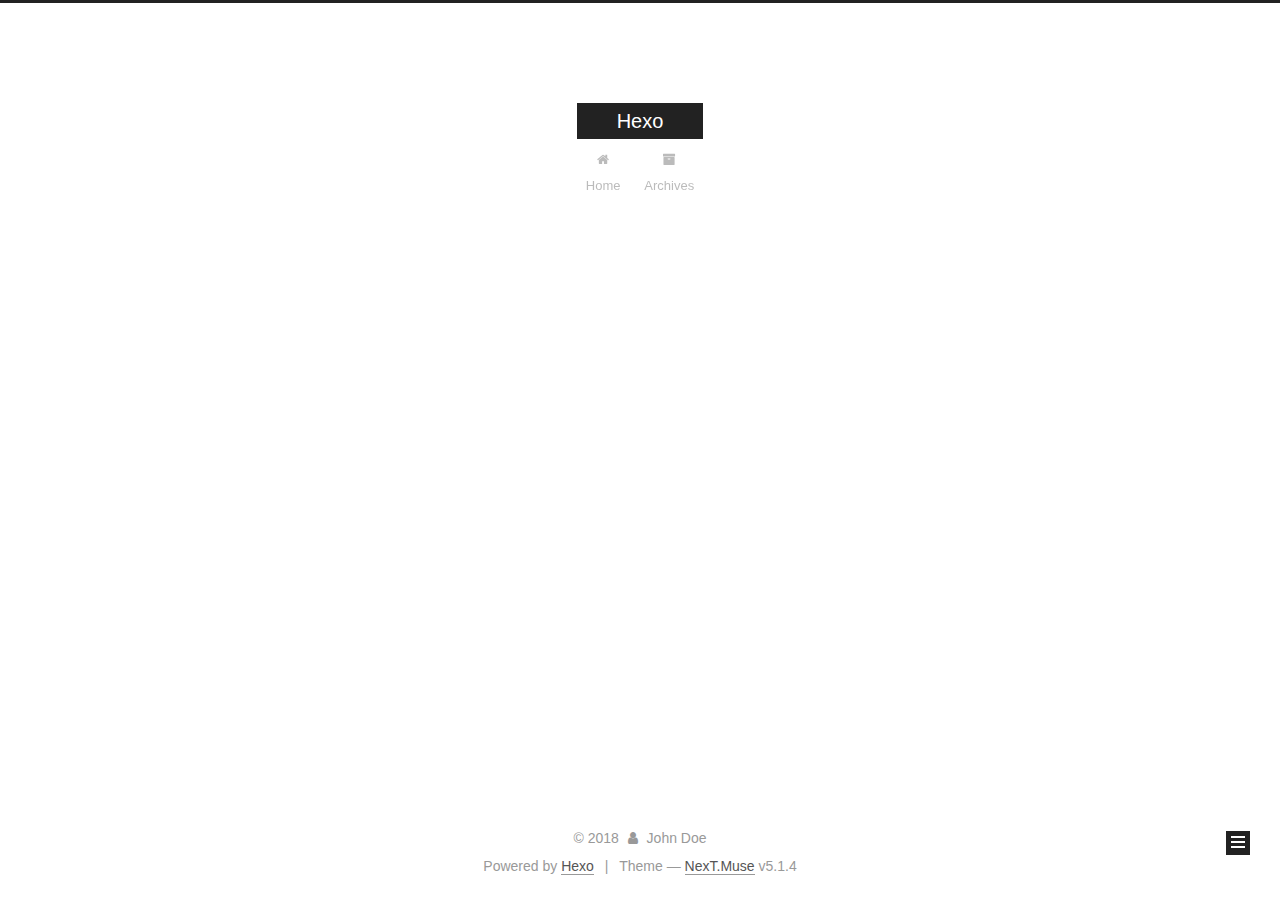
<file: archives/index.html>
<!DOCTYPE html>



  


<html class="theme-next muse use-motion" lang="">
<head>
  <meta charset="UTF-8"/>
<meta http-equiv="X-UA-Compatible" content="IE=edge" />
<meta name="viewport" content="width=device-width, initial-scale=1, maximum-scale=1"/>
<meta name="theme-color" content="#222">









<meta http-equiv="Cache-Control" content="no-transform" />
<meta http-equiv="Cache-Control" content="no-siteapp" />
















  
  
  <link href="/lib/fancybox/source/jquery.fancybox.css?v=2.1.5" rel="stylesheet" type="text/css" />







<link href="/lib/font-awesome/css/font-awesome.min.css?v=4.6.2" rel="stylesheet" type="text/css" />

<link href="/css/main.css?v=5.1.4" rel="stylesheet" type="text/css" />


  <link rel="apple-touch-icon" sizes="180x180" href="/images/apple-touch-icon-next.png?v=5.1.4">


  <link rel="icon" type="image/png" sizes="32x32" href="/images/favicon-32x32-next.png?v=5.1.4">


  <link rel="icon" type="image/png" sizes="16x16" href="/images/favicon-16x16-next.png?v=5.1.4">


  <link rel="mask-icon" href="/images/logo.svg?v=5.1.4" color="#222">





  <meta name="keywords" content="Hexo, NexT" />










<meta property="og:type" content="website">
<meta property="og:title" content="Hexo">
<meta property="og:url" content="http://yoursite.com/archives/index.html">
<meta property="og:site_name" content="Hexo">
<meta property="og:locale" content="default">
<meta name="twitter:card" content="summary">
<meta name="twitter:title" content="Hexo">



<script type="text/javascript" id="hexo.configurations">
  var NexT = window.NexT || {};
  var CONFIG = {
    root: '/',
    scheme: 'Muse',
    version: '5.1.4',
    sidebar: {"position":"left","display":"post","offset":12,"b2t":false,"scrollpercent":false,"onmobile":false},
    fancybox: true,
    tabs: true,
    motion: {"enable":true,"async":false,"transition":{"post_block":"fadeIn","post_header":"slideDownIn","post_body":"slideDownIn","coll_header":"slideLeftIn","sidebar":"slideUpIn"}},
    duoshuo: {
      userId: '0',
      author: 'Author'
    },
    algolia: {
      applicationID: '',
      apiKey: '',
      indexName: '',
      hits: {"per_page":10},
      labels: {"input_placeholder":"Search for Posts","hits_empty":"We didn't find any results for the search: ${query}","hits_stats":"${hits} results found in ${time} ms"}
    }
  };
</script>



  <link rel="canonical" href="http://yoursite.com/archives/"/>





  <title>Archive | Hexo</title>
  








</head>

<body itemscope itemtype="http://schema.org/WebPage" lang="default">

  
  
    
  

  <div class="container sidebar-position-left page-archive">
    <div class="headband"></div>

    <header id="header" class="header" itemscope itemtype="http://schema.org/WPHeader">
      <div class="header-inner"><div class="site-brand-wrapper">
  <div class="site-meta ">
    

    <div class="custom-logo-site-title">
      <a href="/"  class="brand" rel="start">
        <span class="logo-line-before"><i></i></span>
        <span class="site-title">Hexo</span>
        <span class="logo-line-after"><i></i></span>
      </a>
    </div>
      
        <p class="site-subtitle"></p>
      
  </div>

  <div class="site-nav-toggle">
    <button>
      <span class="btn-bar"></span>
      <span class="btn-bar"></span>
      <span class="btn-bar"></span>
    </button>
  </div>
</div>

<nav class="site-nav">
  

  
    <ul id="menu" class="menu">
      
        
        <li class="menu-item menu-item-home">
          <a href="/" rel="section">
            
              <i class="menu-item-icon fa fa-fw fa-home"></i> <br />
            
            Home
          </a>
        </li>
      
        
        <li class="menu-item menu-item-archives">
          <a href="/archives/" rel="section">
            
              <i class="menu-item-icon fa fa-fw fa-archive"></i> <br />
            
            Archives
          </a>
        </li>
      

      
    </ul>
  

  
</nav>



 </div>
    </header>

    <main id="main" class="main">
      <div class="main-inner">
        <div class="content-wrap">
          <div id="content" class="content">
            

  
  
  
  <div class="post-block archive">
    <div id="posts" class="posts-collapse">
      <span class="archive-move-on"></span>

      <span class="archive-page-counter">
        
        
        
          
        
        Um..! 2 posts in total. Keep on posting.
      </span>

      

        
        
        

        
          
          <div class="collection-title">
            <h1 class="archive-year" id="archive-year-2018">2018</h1>
          </div>
        
        

        

  <article class="post post-type-normal" itemscope itemtype="http://schema.org/Article">
    <header class="post-header">

      <h2 class="post-title">
        
            <a class="post-title-link" href="/2018/09/02/maven冲突检测插件/" itemprop="url">
              
                <span itemprop="name">maven冲突检测插件</span>
              
            </a>
        
      </h2>

      <div class="post-meta">
        <time class="post-time" itemprop="dateCreated"
              datetime="2018-09-02T13:10:04+08:00"
              content="2018-09-02" >
          09-02
        </time>
      </div>

    </header>
  </article>



      

        
        
        

        
        

        

  <article class="post post-type-normal" itemscope itemtype="http://schema.org/Article">
    <header class="post-header">

      <h2 class="post-title">
        
            <a class="post-title-link" href="/2018/08/31/hello-world/" itemprop="url">
              
                <span itemprop="name">Hello World</span>
              
            </a>
        
      </h2>

      <div class="post-meta">
        <time class="post-time" itemprop="dateCreated"
              datetime="2018-08-31T17:13:37+08:00"
              content="2018-08-31" >
          08-31
        </time>
      </div>

    </header>
  </article>



      

    </div>
  </div>
  
  
  

  



          </div>
          


          

        </div>
        
          
  
  <div class="sidebar-toggle">
    <div class="sidebar-toggle-line-wrap">
      <span class="sidebar-toggle-line sidebar-toggle-line-first"></span>
      <span class="sidebar-toggle-line sidebar-toggle-line-middle"></span>
      <span class="sidebar-toggle-line sidebar-toggle-line-last"></span>
    </div>
  </div>

  <aside id="sidebar" class="sidebar">
    
    <div class="sidebar-inner">

      

      

      <section class="site-overview-wrap sidebar-panel sidebar-panel-active">
        <div class="site-overview">
          <div class="site-author motion-element" itemprop="author" itemscope itemtype="http://schema.org/Person">
            
              <p class="site-author-name" itemprop="name">John Doe</p>
              <p class="site-description motion-element" itemprop="description"></p>
          </div>

          <nav class="site-state motion-element">

            
              <div class="site-state-item site-state-posts">
              
                <a href="/archives/">
              
                  <span class="site-state-item-count">2</span>
                  <span class="site-state-item-name">posts</span>
                </a>
              </div>
            

            

            

          </nav>

          

          

          
          

          
          

          

        </div>
      </section>

      

      

    </div>
  </aside>


        
      </div>
    </main>

    <footer id="footer" class="footer">
      <div class="footer-inner">
        <div class="copyright">&copy; <span itemprop="copyrightYear">2018</span>
  <span class="with-love">
    <i class="fa fa-user"></i>
  </span>
  <span class="author" itemprop="copyrightHolder">John Doe</span>

  
</div>


  <div class="powered-by">Powered by <a class="theme-link" target="_blank" href="https://hexo.io">Hexo</a></div>



  <span class="post-meta-divider">|</span>



  <div class="theme-info">Theme &mdash; <a class="theme-link" target="_blank" href="https://github.com/iissnan/hexo-theme-next">NexT.Muse</a> v5.1.4</div>




        







        
      </div>
    </footer>

    
      <div class="back-to-top">
        <i class="fa fa-arrow-up"></i>
        
      </div>
    

    

  </div>

  

<script type="text/javascript">
  if (Object.prototype.toString.call(window.Promise) !== '[object Function]') {
    window.Promise = null;
  }
</script>









  












  
  
    <script type="text/javascript" src="/lib/jquery/index.js?v=2.1.3"></script>
  

  
  
    <script type="text/javascript" src="/lib/fastclick/lib/fastclick.min.js?v=1.0.6"></script>
  

  
  
    <script type="text/javascript" src="/lib/jquery_lazyload/jquery.lazyload.js?v=1.9.7"></script>
  

  
  
    <script type="text/javascript" src="/lib/velocity/velocity.min.js?v=1.2.1"></script>
  

  
  
    <script type="text/javascript" src="/lib/velocity/velocity.ui.min.js?v=1.2.1"></script>
  

  
  
    <script type="text/javascript" src="/lib/fancybox/source/jquery.fancybox.pack.js?v=2.1.5"></script>
  


  


  <script type="text/javascript" src="/js/src/utils.js?v=5.1.4"></script>

  <script type="text/javascript" src="/js/src/motion.js?v=5.1.4"></script>



  
  

  

  


  <script type="text/javascript" src="/js/src/bootstrap.js?v=5.1.4"></script>



  


  




	





  





  












  





  

  

  

  
  

  

  

  

</body>
</html>
</file>
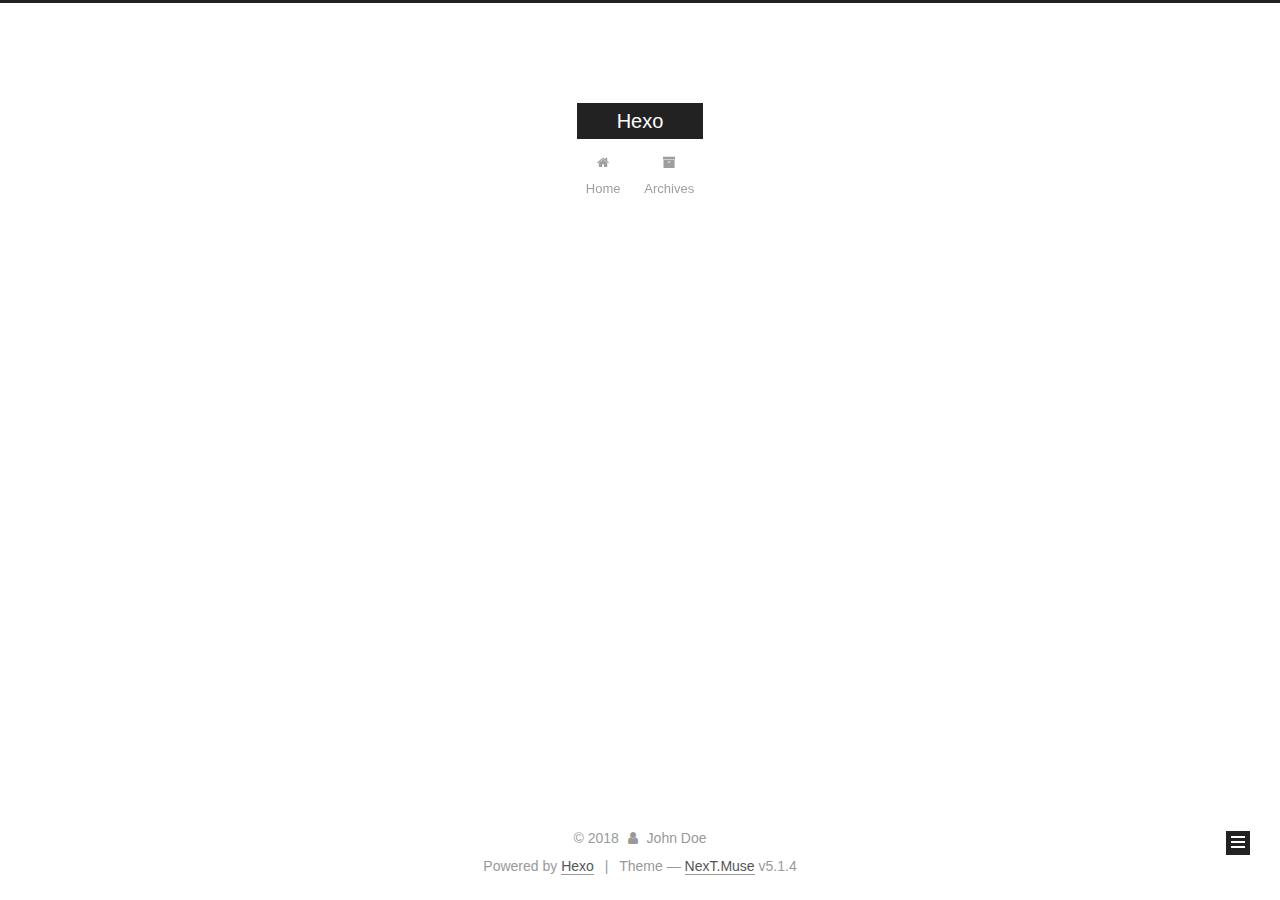
<file: archives/2018/index.html>
<!DOCTYPE html>



  


<html class="theme-next muse use-motion" lang="">
<head>
  <meta charset="UTF-8"/>
<meta http-equiv="X-UA-Compatible" content="IE=edge" />
<meta name="viewport" content="width=device-width, initial-scale=1, maximum-scale=1"/>
<meta name="theme-color" content="#222">









<meta http-equiv="Cache-Control" content="no-transform" />
<meta http-equiv="Cache-Control" content="no-siteapp" />
















  
  
  <link href="/lib/fancybox/source/jquery.fancybox.css?v=2.1.5" rel="stylesheet" type="text/css" />







<link href="/lib/font-awesome/css/font-awesome.min.css?v=4.6.2" rel="stylesheet" type="text/css" />

<link href="/css/main.css?v=5.1.4" rel="stylesheet" type="text/css" />


  <link rel="apple-touch-icon" sizes="180x180" href="/images/apple-touch-icon-next.png?v=5.1.4">


  <link rel="icon" type="image/png" sizes="32x32" href="/images/favicon-32x32-next.png?v=5.1.4">


  <link rel="icon" type="image/png" sizes="16x16" href="/images/favicon-16x16-next.png?v=5.1.4">


  <link rel="mask-icon" href="/images/logo.svg?v=5.1.4" color="#222">





  <meta name="keywords" content="Hexo, NexT" />










<meta property="og:type" content="website">
<meta property="og:title" content="Hexo">
<meta property="og:url" content="http://yoursite.com/archives/2018/index.html">
<meta property="og:site_name" content="Hexo">
<meta property="og:locale" content="default">
<meta name="twitter:card" content="summary">
<meta name="twitter:title" content="Hexo">



<script type="text/javascript" id="hexo.configurations">
  var NexT = window.NexT || {};
  var CONFIG = {
    root: '/',
    scheme: 'Muse',
    version: '5.1.4',
    sidebar: {"position":"left","display":"post","offset":12,"b2t":false,"scrollpercent":false,"onmobile":false},
    fancybox: true,
    tabs: true,
    motion: {"enable":true,"async":false,"transition":{"post_block":"fadeIn","post_header":"slideDownIn","post_body":"slideDownIn","coll_header":"slideLeftIn","sidebar":"slideUpIn"}},
    duoshuo: {
      userId: '0',
      author: 'Author'
    },
    algolia: {
      applicationID: '',
      apiKey: '',
      indexName: '',
      hits: {"per_page":10},
      labels: {"input_placeholder":"Search for Posts","hits_empty":"We didn't find any results for the search: ${query}","hits_stats":"${hits} results found in ${time} ms"}
    }
  };
</script>



  <link rel="canonical" href="http://yoursite.com/archives/2018/"/>





  <title>Archive | Hexo</title>
  








</head>

<body itemscope itemtype="http://schema.org/WebPage" lang="default">

  
  
    
  

  <div class="container sidebar-position-left page-archive">
    <div class="headband"></div>

    <header id="header" class="header" itemscope itemtype="http://schema.org/WPHeader">
      <div class="header-inner"><div class="site-brand-wrapper">
  <div class="site-meta ">
    

    <div class="custom-logo-site-title">
      <a href="/"  class="brand" rel="start">
        <span class="logo-line-before"><i></i></span>
        <span class="site-title">Hexo</span>
        <span class="logo-line-after"><i></i></span>
      </a>
    </div>
      
        <p class="site-subtitle"></p>
      
  </div>

  <div class="site-nav-toggle">
    <button>
      <span class="btn-bar"></span>
      <span class="btn-bar"></span>
      <span class="btn-bar"></span>
    </button>
  </div>
</div>

<nav class="site-nav">
  

  
    <ul id="menu" class="menu">
      
        
        <li class="menu-item menu-item-home">
          <a href="/" rel="section">
            
              <i class="menu-item-icon fa fa-fw fa-home"></i> <br />
            
            Home
          </a>
        </li>
      
        
        <li class="menu-item menu-item-archives">
          <a href="/archives/" rel="section">
            
              <i class="menu-item-icon fa fa-fw fa-archive"></i> <br />
            
            Archives
          </a>
        </li>
      

      
    </ul>
  

  
</nav>



 </div>
    </header>

    <main id="main" class="main">
      <div class="main-inner">
        <div class="content-wrap">
          <div id="content" class="content">
            

  
  
  
  <div class="post-block archive">
    <div id="posts" class="posts-collapse">
      <span class="archive-move-on"></span>

      <span class="archive-page-counter">
        
        
        
          
        
        Um..! 1 post. Keep on posting.
      </span>

      

        
        
        

        
          
          <div class="collection-title">
            <h1 class="archive-year" id="archive-year-2018">2018</h1>
          </div>
        
        

        

  <article class="post post-type-normal" itemscope itemtype="http://schema.org/Article">
    <header class="post-header">

      <h2 class="post-title">
        
            <a class="post-title-link" href="/2018/08/31/hello-world/" itemprop="url">
              
                <span itemprop="name">Hello World</span>
              
            </a>
        
      </h2>

      <div class="post-meta">
        <time class="post-time" itemprop="dateCreated"
              datetime="2018-08-31T17:13:37+08:00"
              content="2018-08-31" >
          08-31
        </time>
      </div>

    </header>
  </article>



      

    </div>
  </div>
  
  
  

  



          </div>
          


          

        </div>
        
          
  
  <div class="sidebar-toggle">
    <div class="sidebar-toggle-line-wrap">
      <span class="sidebar-toggle-line sidebar-toggle-line-first"></span>
      <span class="sidebar-toggle-line sidebar-toggle-line-middle"></span>
      <span class="sidebar-toggle-line sidebar-toggle-line-last"></span>
    </div>
  </div>

  <aside id="sidebar" class="sidebar">
    
    <div class="sidebar-inner">

      

      

      <section class="site-overview-wrap sidebar-panel sidebar-panel-active">
        <div class="site-overview">
          <div class="site-author motion-element" itemprop="author" itemscope itemtype="http://schema.org/Person">
            
              <p class="site-author-name" itemprop="name">John Doe</p>
              <p class="site-description motion-element" itemprop="description"></p>
          </div>

          <nav class="site-state motion-element">

            
              <div class="site-state-item site-state-posts">
              
                <a href="/archives/">
              
                  <span class="site-state-item-count">1</span>
                  <span class="site-state-item-name">posts</span>
                </a>
              </div>
            

            

            

          </nav>

          

          

          
          

          
          

          

        </div>
      </section>

      

      

    </div>
  </aside>


        
      </div>
    </main>

    <footer id="footer" class="footer">
      <div class="footer-inner">
        <div class="copyright">&copy; <span itemprop="copyrightYear">2018</span>
  <span class="with-love">
    <i class="fa fa-user"></i>
  </span>
  <span class="author" itemprop="copyrightHolder">John Doe</span>

  
</div>


  <div class="powered-by">Powered by <a class="theme-link" target="_blank" href="https://hexo.io">Hexo</a></div>



  <span class="post-meta-divider">|</span>



  <div class="theme-info">Theme &mdash; <a class="theme-link" target="_blank" href="https://github.com/iissnan/hexo-theme-next">NexT.Muse</a> v5.1.4</div>




        







        
      </div>
    </footer>

    
      <div class="back-to-top">
        <i class="fa fa-arrow-up"></i>
        
      </div>
    

    

  </div>

  

<script type="text/javascript">
  if (Object.prototype.toString.call(window.Promise) !== '[object Function]') {
    window.Promise = null;
  }
</script>









  












  
  
    <script type="text/javascript" src="/lib/jquery/index.js?v=2.1.3"></script>
  

  
  
    <script type="text/javascript" src="/lib/fastclick/lib/fastclick.min.js?v=1.0.6"></script>
  

  
  
    <script type="text/javascript" src="/lib/jquery_lazyload/jquery.lazyload.js?v=1.9.7"></script>
  

  
  
    <script type="text/javascript" src="/lib/velocity/velocity.min.js?v=1.2.1"></script>
  

  
  
    <script type="text/javascript" src="/lib/velocity/velocity.ui.min.js?v=1.2.1"></script>
  

  
  
    <script type="text/javascript" src="/lib/fancybox/source/jquery.fancybox.pack.js?v=2.1.5"></script>
  


  


  <script type="text/javascript" src="/js/src/utils.js?v=5.1.4"></script>

  <script type="text/javascript" src="/js/src/motion.js?v=5.1.4"></script>



  
  

  

  


  <script type="text/javascript" src="/js/src/bootstrap.js?v=5.1.4"></script>



  


  




	





  





  












  





  

  

  

  
  

  

  

  

</body>
</html>
</file>
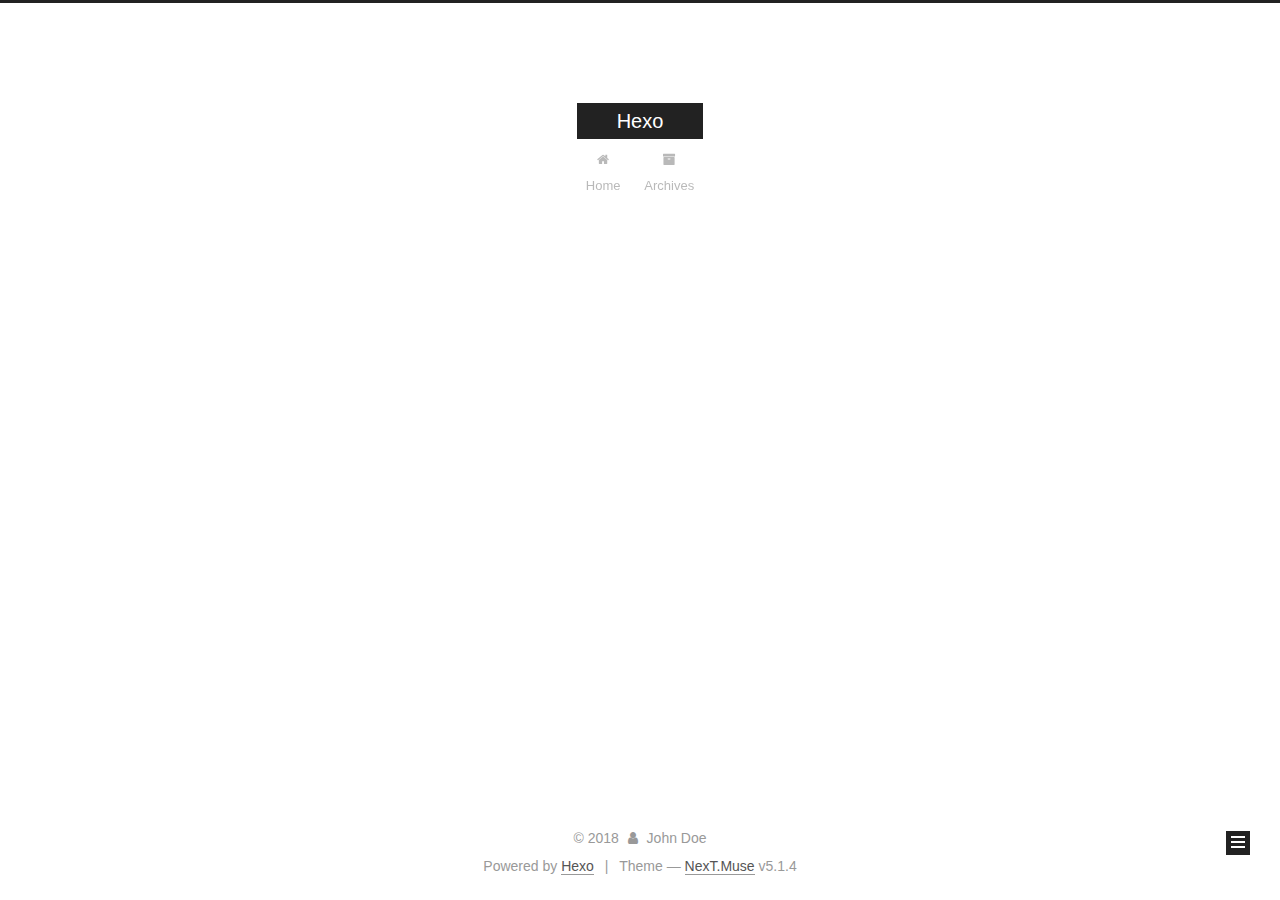
<file: archives/2018/08/index.html>
<!DOCTYPE html>



  


<html class="theme-next muse use-motion" lang="">
<head>
  <meta charset="UTF-8"/>
<meta http-equiv="X-UA-Compatible" content="IE=edge" />
<meta name="viewport" content="width=device-width, initial-scale=1, maximum-scale=1"/>
<meta name="theme-color" content="#222">









<meta http-equiv="Cache-Control" content="no-transform" />
<meta http-equiv="Cache-Control" content="no-siteapp" />
















  
  
  <link href="/lib/fancybox/source/jquery.fancybox.css?v=2.1.5" rel="stylesheet" type="text/css" />







<link href="/lib/font-awesome/css/font-awesome.min.css?v=4.6.2" rel="stylesheet" type="text/css" />

<link href="/css/main.css?v=5.1.4" rel="stylesheet" type="text/css" />


  <link rel="apple-touch-icon" sizes="180x180" href="/images/apple-touch-icon-next.png?v=5.1.4">


  <link rel="icon" type="image/png" sizes="32x32" href="/images/favicon-32x32-next.png?v=5.1.4">


  <link rel="icon" type="image/png" sizes="16x16" href="/images/favicon-16x16-next.png?v=5.1.4">


  <link rel="mask-icon" href="/images/logo.svg?v=5.1.4" color="#222">





  <meta name="keywords" content="Hexo, NexT" />










<meta property="og:type" content="website">
<meta property="og:title" content="Hexo">
<meta property="og:url" content="http://yoursite.com/archives/2018/08/index.html">
<meta property="og:site_name" content="Hexo">
<meta property="og:locale" content="default">
<meta name="twitter:card" content="summary">
<meta name="twitter:title" content="Hexo">



<script type="text/javascript" id="hexo.configurations">
  var NexT = window.NexT || {};
  var CONFIG = {
    root: '/',
    scheme: 'Muse',
    version: '5.1.4',
    sidebar: {"position":"left","display":"post","offset":12,"b2t":false,"scrollpercent":false,"onmobile":false},
    fancybox: true,
    tabs: true,
    motion: {"enable":true,"async":false,"transition":{"post_block":"fadeIn","post_header":"slideDownIn","post_body":"slideDownIn","coll_header":"slideLeftIn","sidebar":"slideUpIn"}},
    duoshuo: {
      userId: '0',
      author: 'Author'
    },
    algolia: {
      applicationID: '',
      apiKey: '',
      indexName: '',
      hits: {"per_page":10},
      labels: {"input_placeholder":"Search for Posts","hits_empty":"We didn't find any results for the search: ${query}","hits_stats":"${hits} results found in ${time} ms"}
    }
  };
</script>



  <link rel="canonical" href="http://yoursite.com/archives/2018/08/"/>





  <title>Archive | Hexo</title>
  








</head>

<body itemscope itemtype="http://schema.org/WebPage" lang="default">

  
  
    
  

  <div class="container sidebar-position-left page-archive">
    <div class="headband"></div>

    <header id="header" class="header" itemscope itemtype="http://schema.org/WPHeader">
      <div class="header-inner"><div class="site-brand-wrapper">
  <div class="site-meta ">
    

    <div class="custom-logo-site-title">
      <a href="/"  class="brand" rel="start">
        <span class="logo-line-before"><i></i></span>
        <span class="site-title">Hexo</span>
        <span class="logo-line-after"><i></i></span>
      </a>
    </div>
      
        <p class="site-subtitle"></p>
      
  </div>

  <div class="site-nav-toggle">
    <button>
      <span class="btn-bar"></span>
      <span class="btn-bar"></span>
      <span class="btn-bar"></span>
    </button>
  </div>
</div>

<nav class="site-nav">
  

  
    <ul id="menu" class="menu">
      
        
        <li class="menu-item menu-item-home">
          <a href="/" rel="section">
            
              <i class="menu-item-icon fa fa-fw fa-home"></i> <br />
            
            Home
          </a>
        </li>
      
        
        <li class="menu-item menu-item-archives">
          <a href="/archives/" rel="section">
            
              <i class="menu-item-icon fa fa-fw fa-archive"></i> <br />
            
            Archives
          </a>
        </li>
      

      
    </ul>
  

  
</nav>



 </div>
    </header>

    <main id="main" class="main">
      <div class="main-inner">
        <div class="content-wrap">
          <div id="content" class="content">
            

  
  
  
  <div class="post-block archive">
    <div id="posts" class="posts-collapse">
      <span class="archive-move-on"></span>

      <span class="archive-page-counter">
        
        
        
          
        
        Um..! 2 posts in total. Keep on posting.
      </span>

      

        
        
        

        
          
          <div class="collection-title">
            <h1 class="archive-year" id="archive-year-2018">2018</h1>
          </div>
        
        

        

  <article class="post post-type-normal" itemscope itemtype="http://schema.org/Article">
    <header class="post-header">

      <h2 class="post-title">
        
            <a class="post-title-link" href="/2018/08/31/hello-world/" itemprop="url">
              
                <span itemprop="name">Hello World</span>
              
            </a>
        
      </h2>

      <div class="post-meta">
        <time class="post-time" itemprop="dateCreated"
              datetime="2018-08-31T17:13:37+08:00"
              content="2018-08-31" >
          08-31
        </time>
      </div>

    </header>
  </article>



      

    </div>
  </div>
  
  
  

  



          </div>
          


          

        </div>
        
          
  
  <div class="sidebar-toggle">
    <div class="sidebar-toggle-line-wrap">
      <span class="sidebar-toggle-line sidebar-toggle-line-first"></span>
      <span class="sidebar-toggle-line sidebar-toggle-line-middle"></span>
      <span class="sidebar-toggle-line sidebar-toggle-line-last"></span>
    </div>
  </div>

  <aside id="sidebar" class="sidebar">
    
    <div class="sidebar-inner">

      

      

      <section class="site-overview-wrap sidebar-panel sidebar-panel-active">
        <div class="site-overview">
          <div class="site-author motion-element" itemprop="author" itemscope itemtype="http://schema.org/Person">
            
              <p class="site-author-name" itemprop="name">John Doe</p>
              <p class="site-description motion-element" itemprop="description"></p>
          </div>

          <nav class="site-state motion-element">

            
              <div class="site-state-item site-state-posts">
              
                <a href="/archives/">
              
                  <span class="site-state-item-count">2</span>
                  <span class="site-state-item-name">posts</span>
                </a>
              </div>
            

            

            

          </nav>

          

          

          
          

          
          

          

        </div>
      </section>

      

      

    </div>
  </aside>


        
      </div>
    </main>

    <footer id="footer" class="footer">
      <div class="footer-inner">
        <div class="copyright">&copy; <span itemprop="copyrightYear">2018</span>
  <span class="with-love">
    <i class="fa fa-user"></i>
  </span>
  <span class="author" itemprop="copyrightHolder">John Doe</span>

  
</div>


  <div class="powered-by">Powered by <a class="theme-link" target="_blank" href="https://hexo.io">Hexo</a></div>



  <span class="post-meta-divider">|</span>



  <div class="theme-info">Theme &mdash; <a class="theme-link" target="_blank" href="https://github.com/iissnan/hexo-theme-next">NexT.Muse</a> v5.1.4</div>




        







        
      </div>
    </footer>

    
      <div class="back-to-top">
        <i class="fa fa-arrow-up"></i>
        
      </div>
    

    

  </div>

  

<script type="text/javascript">
  if (Object.prototype.toString.call(window.Promise) !== '[object Function]') {
    window.Promise = null;
  }
</script>









  












  
  
    <script type="text/javascript" src="/lib/jquery/index.js?v=2.1.3"></script>
  

  
  
    <script type="text/javascript" src="/lib/fastclick/lib/fastclick.min.js?v=1.0.6"></script>
  

  
  
    <script type="text/javascript" src="/lib/jquery_lazyload/jquery.lazyload.js?v=1.9.7"></script>
  

  
  
    <script type="text/javascript" src="/lib/velocity/velocity.min.js?v=1.2.1"></script>
  

  
  
    <script type="text/javascript" src="/lib/velocity/velocity.ui.min.js?v=1.2.1"></script>
  

  
  
    <script type="text/javascript" src="/lib/fancybox/source/jquery.fancybox.pack.js?v=2.1.5"></script>
  


  


  <script type="text/javascript" src="/js/src/utils.js?v=5.1.4"></script>

  <script type="text/javascript" src="/js/src/motion.js?v=5.1.4"></script>



  
  

  

  


  <script type="text/javascript" src="/js/src/bootstrap.js?v=5.1.4"></script>



  


  




	





  





  












  





  

  

  

  
  

  

  

  

</body>
</html>
</file>
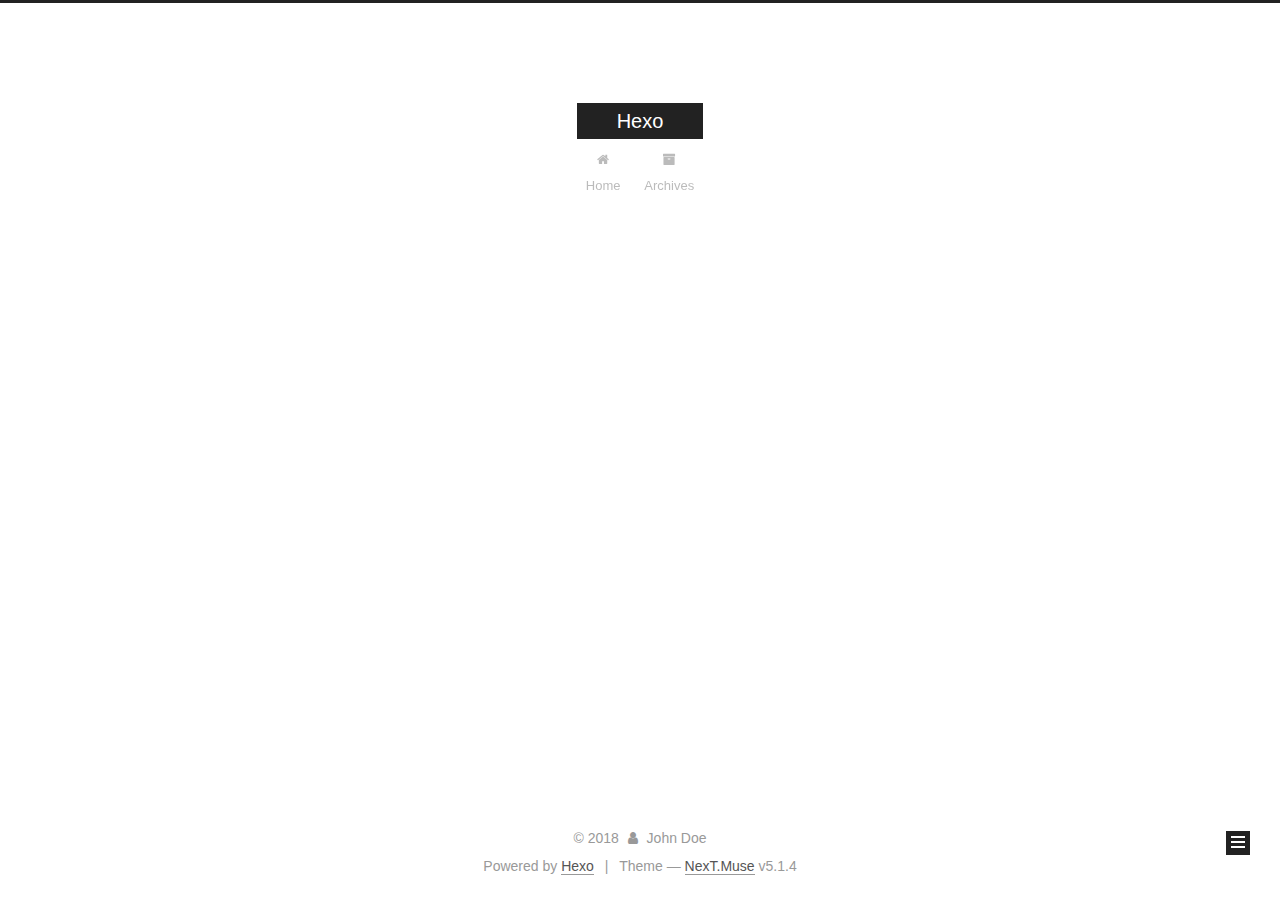
<file: archives/2018/09/index.html>
<!DOCTYPE html>



  


<html class="theme-next muse use-motion" lang="">
<head>
  <meta charset="UTF-8"/>
<meta http-equiv="X-UA-Compatible" content="IE=edge" />
<meta name="viewport" content="width=device-width, initial-scale=1, maximum-scale=1"/>
<meta name="theme-color" content="#222">









<meta http-equiv="Cache-Control" content="no-transform" />
<meta http-equiv="Cache-Control" content="no-siteapp" />
















  
  
  <link href="/lib/fancybox/source/jquery.fancybox.css?v=2.1.5" rel="stylesheet" type="text/css" />







<link href="/lib/font-awesome/css/font-awesome.min.css?v=4.6.2" rel="stylesheet" type="text/css" />

<link href="/css/main.css?v=5.1.4" rel="stylesheet" type="text/css" />


  <link rel="apple-touch-icon" sizes="180x180" href="/images/apple-touch-icon-next.png?v=5.1.4">


  <link rel="icon" type="image/png" sizes="32x32" href="/images/favicon-32x32-next.png?v=5.1.4">


  <link rel="icon" type="image/png" sizes="16x16" href="/images/favicon-16x16-next.png?v=5.1.4">


  <link rel="mask-icon" href="/images/logo.svg?v=5.1.4" color="#222">





  <meta name="keywords" content="Hexo, NexT" />










<meta property="og:type" content="website">
<meta property="og:title" content="Hexo">
<meta property="og:url" content="http://yoursite.com/archives/2018/09/index.html">
<meta property="og:site_name" content="Hexo">
<meta property="og:locale" content="default">
<meta name="twitter:card" content="summary">
<meta name="twitter:title" content="Hexo">



<script type="text/javascript" id="hexo.configurations">
  var NexT = window.NexT || {};
  var CONFIG = {
    root: '/',
    scheme: 'Muse',
    version: '5.1.4',
    sidebar: {"position":"left","display":"post","offset":12,"b2t":false,"scrollpercent":false,"onmobile":false},
    fancybox: true,
    tabs: true,
    motion: {"enable":true,"async":false,"transition":{"post_block":"fadeIn","post_header":"slideDownIn","post_body":"slideDownIn","coll_header":"slideLeftIn","sidebar":"slideUpIn"}},
    duoshuo: {
      userId: '0',
      author: 'Author'
    },
    algolia: {
      applicationID: '',
      apiKey: '',
      indexName: '',
      hits: {"per_page":10},
      labels: {"input_placeholder":"Search for Posts","hits_empty":"We didn't find any results for the search: ${query}","hits_stats":"${hits} results found in ${time} ms"}
    }
  };
</script>



  <link rel="canonical" href="http://yoursite.com/archives/2018/09/"/>





  <title>Archive | Hexo</title>
  








</head>

<body itemscope itemtype="http://schema.org/WebPage" lang="default">

  
  
    
  

  <div class="container sidebar-position-left page-archive">
    <div class="headband"></div>

    <header id="header" class="header" itemscope itemtype="http://schema.org/WPHeader">
      <div class="header-inner"><div class="site-brand-wrapper">
  <div class="site-meta ">
    

    <div class="custom-logo-site-title">
      <a href="/"  class="brand" rel="start">
        <span class="logo-line-before"><i></i></span>
        <span class="site-title">Hexo</span>
        <span class="logo-line-after"><i></i></span>
      </a>
    </div>
      
        <p class="site-subtitle"></p>
      
  </div>

  <div class="site-nav-toggle">
    <button>
      <span class="btn-bar"></span>
      <span class="btn-bar"></span>
      <span class="btn-bar"></span>
    </button>
  </div>
</div>

<nav class="site-nav">
  

  
    <ul id="menu" class="menu">
      
        
        <li class="menu-item menu-item-home">
          <a href="/" rel="section">
            
              <i class="menu-item-icon fa fa-fw fa-home"></i> <br />
            
            Home
          </a>
        </li>
      
        
        <li class="menu-item menu-item-archives">
          <a href="/archives/" rel="section">
            
              <i class="menu-item-icon fa fa-fw fa-archive"></i> <br />
            
            Archives
          </a>
        </li>
      

      
    </ul>
  

  
</nav>



 </div>
    </header>

    <main id="main" class="main">
      <div class="main-inner">
        <div class="content-wrap">
          <div id="content" class="content">
            

  
  
  
  <div class="post-block archive">
    <div id="posts" class="posts-collapse">
      <span class="archive-move-on"></span>

      <span class="archive-page-counter">
        
        
        
          
        
        Um..! 2 posts in total. Keep on posting.
      </span>

      

        
        
        

        
          
          <div class="collection-title">
            <h1 class="archive-year" id="archive-year-2018">2018</h1>
          </div>
        
        

        

  <article class="post post-type-normal" itemscope itemtype="http://schema.org/Article">
    <header class="post-header">

      <h2 class="post-title">
        
            <a class="post-title-link" href="/2018/09/02/maven冲突检测插件/" itemprop="url">
              
                <span itemprop="name">maven冲突检测插件</span>
              
            </a>
        
      </h2>

      <div class="post-meta">
        <time class="post-time" itemprop="dateCreated"
              datetime="2018-09-02T13:10:04+08:00"
              content="2018-09-02" >
          09-02
        </time>
      </div>

    </header>
  </article>



      

    </div>
  </div>
  
  
  

  



          </div>
          


          

        </div>
        
          
  
  <div class="sidebar-toggle">
    <div class="sidebar-toggle-line-wrap">
      <span class="sidebar-toggle-line sidebar-toggle-line-first"></span>
      <span class="sidebar-toggle-line sidebar-toggle-line-middle"></span>
      <span class="sidebar-toggle-line sidebar-toggle-line-last"></span>
    </div>
  </div>

  <aside id="sidebar" class="sidebar">
    
    <div class="sidebar-inner">

      

      

      <section class="site-overview-wrap sidebar-panel sidebar-panel-active">
        <div class="site-overview">
          <div class="site-author motion-element" itemprop="author" itemscope itemtype="http://schema.org/Person">
            
              <p class="site-author-name" itemprop="name">John Doe</p>
              <p class="site-description motion-element" itemprop="description"></p>
          </div>

          <nav class="site-state motion-element">

            
              <div class="site-state-item site-state-posts">
              
                <a href="/archives/">
              
                  <span class="site-state-item-count">2</span>
                  <span class="site-state-item-name">posts</span>
                </a>
              </div>
            

            

            

          </nav>

          

          

          
          

          
          

          

        </div>
      </section>

      

      

    </div>
  </aside>


        
      </div>
    </main>

    <footer id="footer" class="footer">
      <div class="footer-inner">
        <div class="copyright">&copy; <span itemprop="copyrightYear">2018</span>
  <span class="with-love">
    <i class="fa fa-user"></i>
  </span>
  <span class="author" itemprop="copyrightHolder">John Doe</span>

  
</div>


  <div class="powered-by">Powered by <a class="theme-link" target="_blank" href="https://hexo.io">Hexo</a></div>



  <span class="post-meta-divider">|</span>



  <div class="theme-info">Theme &mdash; <a class="theme-link" target="_blank" href="https://github.com/iissnan/hexo-theme-next">NexT.Muse</a> v5.1.4</div>




        







        
      </div>
    </footer>

    
      <div class="back-to-top">
        <i class="fa fa-arrow-up"></i>
        
      </div>
    

    

  </div>

  

<script type="text/javascript">
  if (Object.prototype.toString.call(window.Promise) !== '[object Function]') {
    window.Promise = null;
  }
</script>









  












  
  
    <script type="text/javascript" src="/lib/jquery/index.js?v=2.1.3"></script>
  

  
  
    <script type="text/javascript" src="/lib/fastclick/lib/fastclick.min.js?v=1.0.6"></script>
  

  
  
    <script type="text/javascript" src="/lib/jquery_lazyload/jquery.lazyload.js?v=1.9.7"></script>
  

  
  
    <script type="text/javascript" src="/lib/velocity/velocity.min.js?v=1.2.1"></script>
  

  
  
    <script type="text/javascript" src="/lib/velocity/velocity.ui.min.js?v=1.2.1"></script>
  

  
  
    <script type="text/javascript" src="/lib/fancybox/source/jquery.fancybox.pack.js?v=2.1.5"></script>
  


  


  <script type="text/javascript" src="/js/src/utils.js?v=5.1.4"></script>

  <script type="text/javascript" src="/js/src/motion.js?v=5.1.4"></script>



  
  

  

  


  <script type="text/javascript" src="/js/src/bootstrap.js?v=5.1.4"></script>



  


  




	





  





  












  





  

  

  

  
  

  

  

  

</body>
</html>
</file>
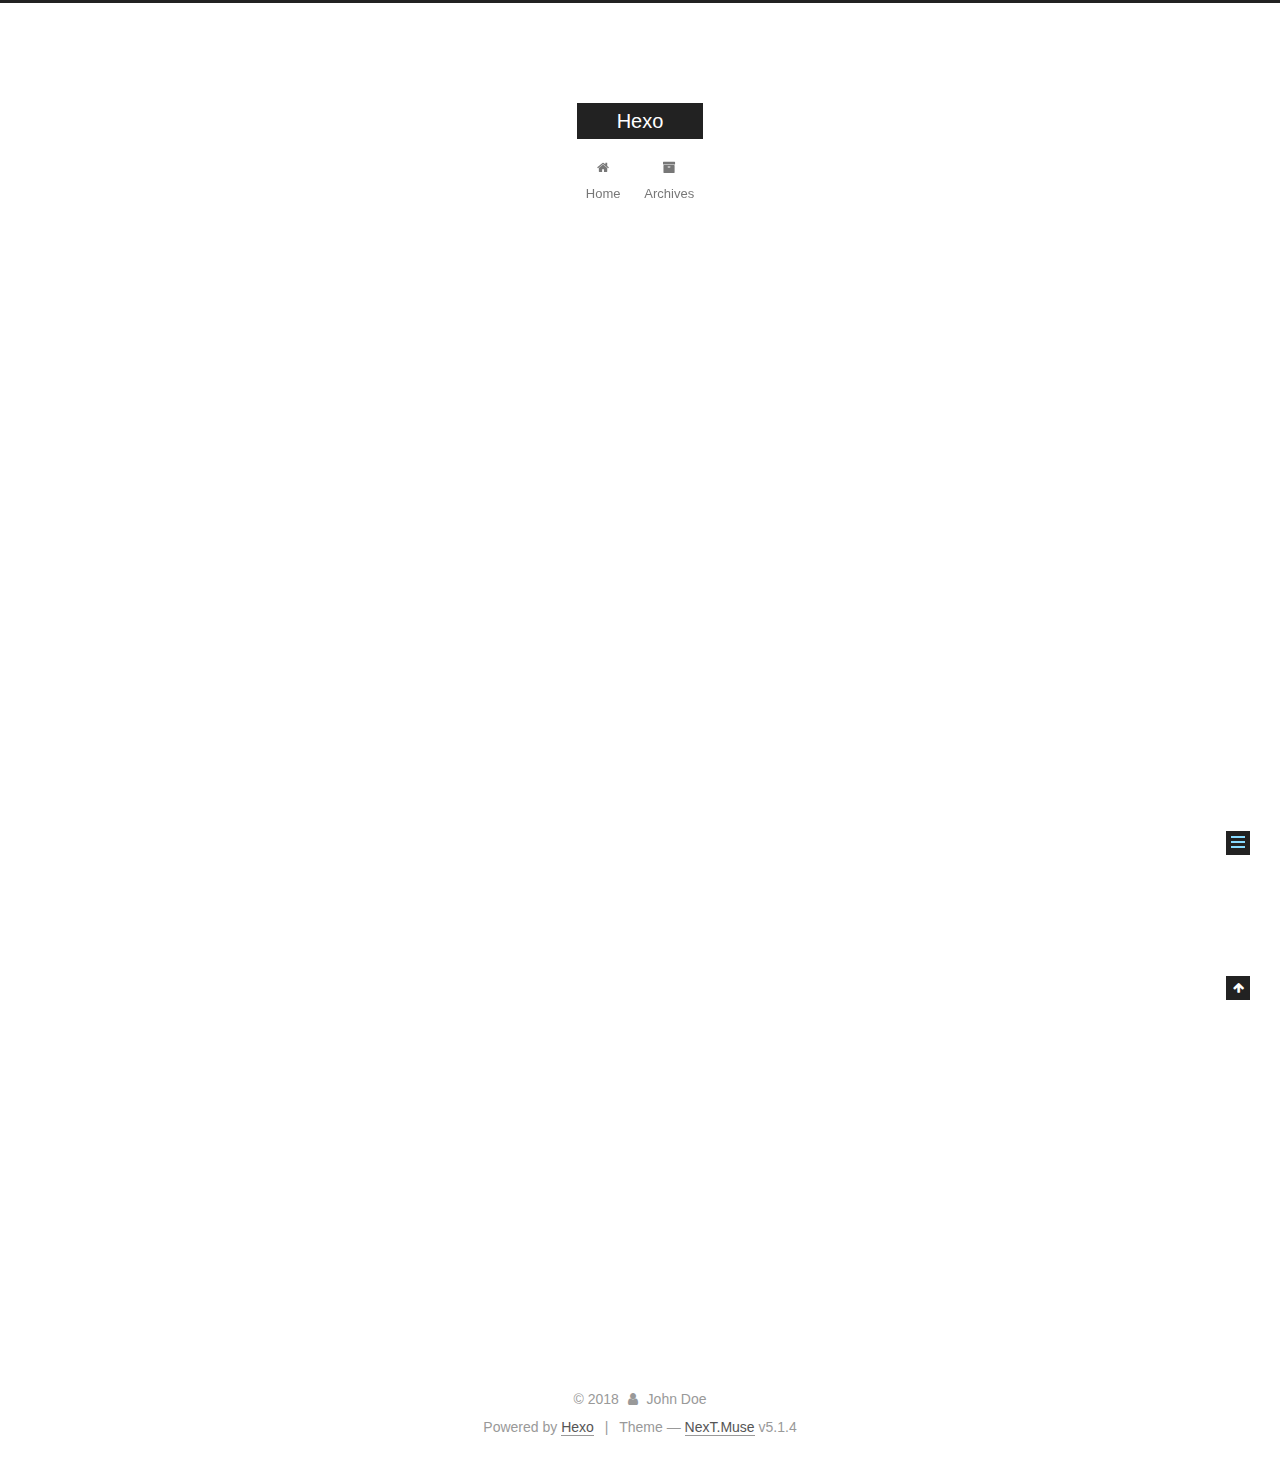
<file: 2018/08/31/hello-world/index.html>
<!DOCTYPE html>



  


<html class="theme-next muse use-motion" lang="">
<head>
  <meta charset="UTF-8"/>
<meta http-equiv="X-UA-Compatible" content="IE=edge" />
<meta name="viewport" content="width=device-width, initial-scale=1, maximum-scale=1"/>
<meta name="theme-color" content="#222">









<meta http-equiv="Cache-Control" content="no-transform" />
<meta http-equiv="Cache-Control" content="no-siteapp" />
















  
  
  <link href="/lib/fancybox/source/jquery.fancybox.css?v=2.1.5" rel="stylesheet" type="text/css" />







<link href="/lib/font-awesome/css/font-awesome.min.css?v=4.6.2" rel="stylesheet" type="text/css" />

<link href="/css/main.css?v=5.1.4" rel="stylesheet" type="text/css" />


  <link rel="apple-touch-icon" sizes="180x180" href="/images/apple-touch-icon-next.png?v=5.1.4">


  <link rel="icon" type="image/png" sizes="32x32" href="/images/favicon-32x32-next.png?v=5.1.4">


  <link rel="icon" type="image/png" sizes="16x16" href="/images/favicon-16x16-next.png?v=5.1.4">


  <link rel="mask-icon" href="/images/logo.svg?v=5.1.4" color="#222">





  <meta name="keywords" content="Hexo, NexT" />










<meta name="description" content="Welcome to Hexo! This is your very first post. Check documentation for more info. If you get any problems when using Hexo, you can find the answer in troubleshooting or you can ask me on GitHub. Quick">
<meta property="og:type" content="article">
<meta property="og:title" content="Hello World">
<meta property="og:url" content="http://yoursite.com/2018/08/31/hello-world/index.html">
<meta property="og:site_name" content="Hexo">
<meta property="og:description" content="Welcome to Hexo! This is your very first post. Check documentation for more info. If you get any problems when using Hexo, you can find the answer in troubleshooting or you can ask me on GitHub. Quick">
<meta property="og:locale" content="default">
<meta property="og:updated_time" content="2018-08-31T09:13:37.232Z">
<meta name="twitter:card" content="summary">
<meta name="twitter:title" content="Hello World">
<meta name="twitter:description" content="Welcome to Hexo! This is your very first post. Check documentation for more info. If you get any problems when using Hexo, you can find the answer in troubleshooting or you can ask me on GitHub. Quick">



<script type="text/javascript" id="hexo.configurations">
  var NexT = window.NexT || {};
  var CONFIG = {
    root: '/',
    scheme: 'Muse',
    version: '5.1.4',
    sidebar: {"position":"left","display":"post","offset":12,"b2t":false,"scrollpercent":false,"onmobile":false},
    fancybox: true,
    tabs: true,
    motion: {"enable":true,"async":false,"transition":{"post_block":"fadeIn","post_header":"slideDownIn","post_body":"slideDownIn","coll_header":"slideLeftIn","sidebar":"slideUpIn"}},
    duoshuo: {
      userId: '0',
      author: 'Author'
    },
    algolia: {
      applicationID: '',
      apiKey: '',
      indexName: '',
      hits: {"per_page":10},
      labels: {"input_placeholder":"Search for Posts","hits_empty":"We didn't find any results for the search: ${query}","hits_stats":"${hits} results found in ${time} ms"}
    }
  };
</script>



  <link rel="canonical" href="http://yoursite.com/2018/08/31/hello-world/"/>





  <title>Hello World | Hexo</title>
  








</head>

<body itemscope itemtype="http://schema.org/WebPage" lang="default">

  
  
    
  

  <div class="container sidebar-position-left page-post-detail">
    <div class="headband"></div>

    <header id="header" class="header" itemscope itemtype="http://schema.org/WPHeader">
      <div class="header-inner"><div class="site-brand-wrapper">
  <div class="site-meta ">
    

    <div class="custom-logo-site-title">
      <a href="/"  class="brand" rel="start">
        <span class="logo-line-before"><i></i></span>
        <span class="site-title">Hexo</span>
        <span class="logo-line-after"><i></i></span>
      </a>
    </div>
      
        <p class="site-subtitle"></p>
      
  </div>

  <div class="site-nav-toggle">
    <button>
      <span class="btn-bar"></span>
      <span class="btn-bar"></span>
      <span class="btn-bar"></span>
    </button>
  </div>
</div>

<nav class="site-nav">
  

  
    <ul id="menu" class="menu">
      
        
        <li class="menu-item menu-item-home">
          <a href="/" rel="section">
            
              <i class="menu-item-icon fa fa-fw fa-home"></i> <br />
            
            Home
          </a>
        </li>
      
        
        <li class="menu-item menu-item-archives">
          <a href="/archives/" rel="section">
            
              <i class="menu-item-icon fa fa-fw fa-archive"></i> <br />
            
            Archives
          </a>
        </li>
      

      
    </ul>
  

  
</nav>



 </div>
    </header>

    <main id="main" class="main">
      <div class="main-inner">
        <div class="content-wrap">
          <div id="content" class="content">
            

  <div id="posts" class="posts-expand">
    

  

  
  
  

  <article class="post post-type-normal" itemscope itemtype="http://schema.org/Article">
  
  
  
  <div class="post-block">
    <link itemprop="mainEntityOfPage" href="http://yoursite.com/2018/08/31/hello-world/">

    <span hidden itemprop="author" itemscope itemtype="http://schema.org/Person">
      <meta itemprop="name" content="John Doe">
      <meta itemprop="description" content="">
      <meta itemprop="image" content="/images/avatar.gif">
    </span>

    <span hidden itemprop="publisher" itemscope itemtype="http://schema.org/Organization">
      <meta itemprop="name" content="Hexo">
    </span>

    
      <header class="post-header">

        
        
          <h1 class="post-title" itemprop="name headline">Hello World</h1>
        

        <div class="post-meta">
          <span class="post-time">
            
              <span class="post-meta-item-icon">
                <i class="fa fa-calendar-o"></i>
              </span>
              
                <span class="post-meta-item-text">Posted on</span>
              
              <time title="Post created" itemprop="dateCreated datePublished" datetime="2018-08-31T17:13:37+08:00">
                2018-08-31
              </time>
            

            

            
          </span>

          

          
            
          

          
          

          

          

          

        </div>
      </header>
    

    
    
    
    <div class="post-body" itemprop="articleBody">

      
      

      
        <p>Welcome to <a href="https://hexo.io/" target="_blank" rel="noopener">Hexo</a>! This is your very first post. Check <a href="https://hexo.io/docs/" target="_blank" rel="noopener">documentation</a> for more info. If you get any problems when using Hexo, you can find the answer in <a href="https://hexo.io/docs/troubleshooting.html" target="_blank" rel="noopener">troubleshooting</a> or you can ask me on <a href="https://github.com/hexojs/hexo/issues" target="_blank" rel="noopener">GitHub</a>.</p>
<h2 id="Quick-Start"><a href="#Quick-Start" class="headerlink" title="Quick Start"></a>Quick Start</h2><h3 id="Create-a-new-post"><a href="#Create-a-new-post" class="headerlink" title="Create a new post"></a>Create a new post</h3><figure class="highlight bash"><table><tr><td class="gutter"><pre><span class="line">1</span><br></pre></td><td class="code"><pre><span class="line">$ hexo new <span class="string">"My New Post"</span></span><br></pre></td></tr></table></figure>
<p>More info: <a href="https://hexo.io/docs/writing.html" target="_blank" rel="noopener">Writing</a></p>
<h3 id="Run-server"><a href="#Run-server" class="headerlink" title="Run server"></a>Run server</h3><figure class="highlight bash"><table><tr><td class="gutter"><pre><span class="line">1</span><br></pre></td><td class="code"><pre><span class="line">$ hexo server</span><br></pre></td></tr></table></figure>
<p>More info: <a href="https://hexo.io/docs/server.html" target="_blank" rel="noopener">Server</a></p>
<h3 id="Generate-static-files"><a href="#Generate-static-files" class="headerlink" title="Generate static files"></a>Generate static files</h3><figure class="highlight bash"><table><tr><td class="gutter"><pre><span class="line">1</span><br></pre></td><td class="code"><pre><span class="line">$ hexo generate</span><br></pre></td></tr></table></figure>
<p>More info: <a href="https://hexo.io/docs/generating.html" target="_blank" rel="noopener">Generating</a></p>
<h3 id="Deploy-to-remote-sites"><a href="#Deploy-to-remote-sites" class="headerlink" title="Deploy to remote sites"></a>Deploy to remote sites</h3><figure class="highlight bash"><table><tr><td class="gutter"><pre><span class="line">1</span><br></pre></td><td class="code"><pre><span class="line">$ hexo deploy</span><br></pre></td></tr></table></figure>
<p>More info: <a href="https://hexo.io/docs/deployment.html" target="_blank" rel="noopener">Deployment</a></p>

      
    </div>
    
    
    

    

    

    

    <footer class="post-footer">
      

      
      
      

      
        <div class="post-nav">
          <div class="post-nav-next post-nav-item">
            
          </div>

          <span class="post-nav-divider"></span>

          <div class="post-nav-prev post-nav-item">
            
              <a href="/2018/09/02/maven冲突检测插件/" rel="prev" title="maven冲突检测插件">
                maven冲突检测插件 <i class="fa fa-chevron-right"></i>
              </a>
            
          </div>
        </div>
      

      
      
    </footer>
  </div>
  
  
  
  </article>



    <div class="post-spread">
      
    </div>
  </div>


          </div>
          


          

  



        </div>
        
          
  
  <div class="sidebar-toggle">
    <div class="sidebar-toggle-line-wrap">
      <span class="sidebar-toggle-line sidebar-toggle-line-first"></span>
      <span class="sidebar-toggle-line sidebar-toggle-line-middle"></span>
      <span class="sidebar-toggle-line sidebar-toggle-line-last"></span>
    </div>
  </div>

  <aside id="sidebar" class="sidebar">
    
    <div class="sidebar-inner">

      

      
        <ul class="sidebar-nav motion-element">
          <li class="sidebar-nav-toc sidebar-nav-active" data-target="post-toc-wrap">
            Table of Contents
          </li>
          <li class="sidebar-nav-overview" data-target="site-overview-wrap">
            Overview
          </li>
        </ul>
      

      <section class="site-overview-wrap sidebar-panel">
        <div class="site-overview">
          <div class="site-author motion-element" itemprop="author" itemscope itemtype="http://schema.org/Person">
            
              <p class="site-author-name" itemprop="name">John Doe</p>
              <p class="site-description motion-element" itemprop="description"></p>
          </div>

          <nav class="site-state motion-element">

            
              <div class="site-state-item site-state-posts">
              
                <a href="/archives/">
              
                  <span class="site-state-item-count">2</span>
                  <span class="site-state-item-name">posts</span>
                </a>
              </div>
            

            

            

          </nav>

          

          

          
          

          
          

          

        </div>
      </section>

      
      <!--noindex-->
        <section class="post-toc-wrap motion-element sidebar-panel sidebar-panel-active">
          <div class="post-toc">

            
              
            

            
              <div class="post-toc-content"><ol class="nav"><li class="nav-item nav-level-2"><a class="nav-link" href="#Quick-Start"><span class="nav-number">1.</span> <span class="nav-text">Quick Start</span></a><ol class="nav-child"><li class="nav-item nav-level-3"><a class="nav-link" href="#Create-a-new-post"><span class="nav-number">1.1.</span> <span class="nav-text">Create a new post</span></a></li><li class="nav-item nav-level-3"><a class="nav-link" href="#Run-server"><span class="nav-number">1.2.</span> <span class="nav-text">Run server</span></a></li><li class="nav-item nav-level-3"><a class="nav-link" href="#Generate-static-files"><span class="nav-number">1.3.</span> <span class="nav-text">Generate static files</span></a></li><li class="nav-item nav-level-3"><a class="nav-link" href="#Deploy-to-remote-sites"><span class="nav-number">1.4.</span> <span class="nav-text">Deploy to remote sites</span></a></li></ol></li></ol></div>
            

          </div>
        </section>
      <!--/noindex-->
      

      

    </div>
  </aside>


        
      </div>
    </main>

    <footer id="footer" class="footer">
      <div class="footer-inner">
        <div class="copyright">&copy; <span itemprop="copyrightYear">2018</span>
  <span class="with-love">
    <i class="fa fa-user"></i>
  </span>
  <span class="author" itemprop="copyrightHolder">John Doe</span>

  
</div>


  <div class="powered-by">Powered by <a class="theme-link" target="_blank" href="https://hexo.io">Hexo</a></div>



  <span class="post-meta-divider">|</span>



  <div class="theme-info">Theme &mdash; <a class="theme-link" target="_blank" href="https://github.com/iissnan/hexo-theme-next">NexT.Muse</a> v5.1.4</div>




        







        
      </div>
    </footer>

    
      <div class="back-to-top">
        <i class="fa fa-arrow-up"></i>
        
      </div>
    

    

  </div>

  

<script type="text/javascript">
  if (Object.prototype.toString.call(window.Promise) !== '[object Function]') {
    window.Promise = null;
  }
</script>









  












  
  
    <script type="text/javascript" src="/lib/jquery/index.js?v=2.1.3"></script>
  

  
  
    <script type="text/javascript" src="/lib/fastclick/lib/fastclick.min.js?v=1.0.6"></script>
  

  
  
    <script type="text/javascript" src="/lib/jquery_lazyload/jquery.lazyload.js?v=1.9.7"></script>
  

  
  
    <script type="text/javascript" src="/lib/velocity/velocity.min.js?v=1.2.1"></script>
  

  
  
    <script type="text/javascript" src="/lib/velocity/velocity.ui.min.js?v=1.2.1"></script>
  

  
  
    <script type="text/javascript" src="/lib/fancybox/source/jquery.fancybox.pack.js?v=2.1.5"></script>
  


  


  <script type="text/javascript" src="/js/src/utils.js?v=5.1.4"></script>

  <script type="text/javascript" src="/js/src/motion.js?v=5.1.4"></script>



  
  

  
  <script type="text/javascript" src="/js/src/scrollspy.js?v=5.1.4"></script>
<script type="text/javascript" src="/js/src/post-details.js?v=5.1.4"></script>



  


  <script type="text/javascript" src="/js/src/bootstrap.js?v=5.1.4"></script>



  


  




	





  





  












  





  

  

  

  
  

  

  

  

</body>
</html>
</file>
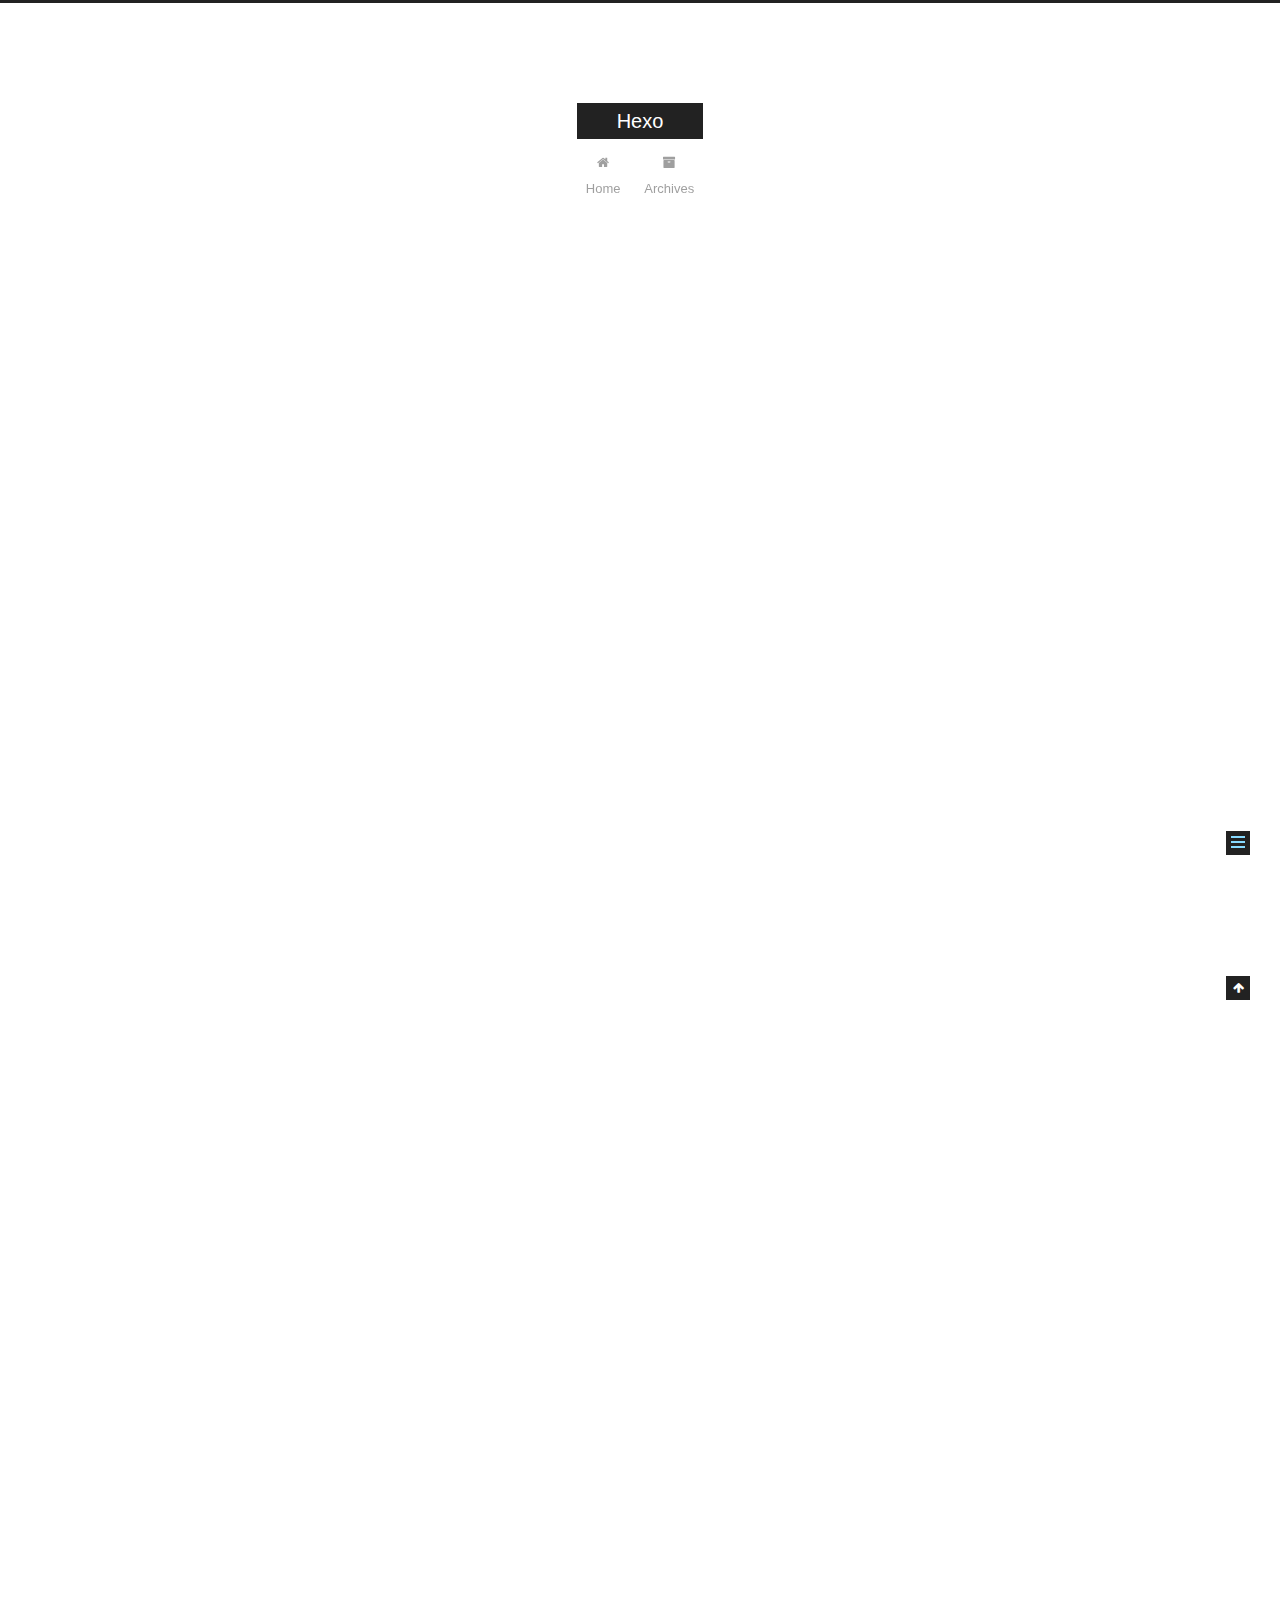
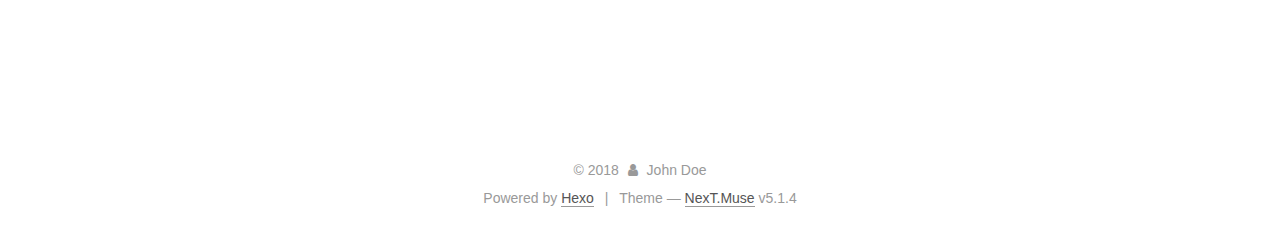
<file: 2018/09/02/maven冲突检测插件/index.html>
<!DOCTYPE html>



  


<html class="theme-next muse use-motion" lang="">
<head>
  <meta charset="UTF-8"/>
<meta http-equiv="X-UA-Compatible" content="IE=edge" />
<meta name="viewport" content="width=device-width, initial-scale=1, maximum-scale=1"/>
<meta name="theme-color" content="#222">









<meta http-equiv="Cache-Control" content="no-transform" />
<meta http-equiv="Cache-Control" content="no-siteapp" />
















  
  
  <link href="/lib/fancybox/source/jquery.fancybox.css?v=2.1.5" rel="stylesheet" type="text/css" />







<link href="/lib/font-awesome/css/font-awesome.min.css?v=4.6.2" rel="stylesheet" type="text/css" />

<link href="/css/main.css?v=5.1.4" rel="stylesheet" type="text/css" />


  <link rel="apple-touch-icon" sizes="180x180" href="/images/apple-touch-icon-next.png?v=5.1.4">


  <link rel="icon" type="image/png" sizes="32x32" href="/images/favicon-32x32-next.png?v=5.1.4">


  <link rel="icon" type="image/png" sizes="16x16" href="/images/favicon-16x16-next.png?v=5.1.4">


  <link rel="mask-icon" href="/images/logo.svg?v=5.1.4" color="#222">





  <meta name="keywords" content="Hexo, NexT" />










<meta name="description" content="之前在公司上线新项目时，发现线上日志没有打印，最后问题定位到日志相关的类冲突问题。于是这里介绍一个maven自带的插件：maven-enforce-plugin，我们可以通过自己设定的规则进行检验多种冲突。 maven-enforce-plugin工作的大体流程通过maven自带的IoC容器plexus给该插件处理类注入当前的客户工程对应的工程信息实例（MavenProject）,在设定好的过滤规">
<meta property="og:type" content="article">
<meta property="og:title" content="maven冲突检测插件">
<meta property="og:url" content="http://yoursite.com/2018/09/02/maven冲突检测插件/index.html">
<meta property="og:site_name" content="Hexo">
<meta property="og:description" content="之前在公司上线新项目时，发现线上日志没有打印，最后问题定位到日志相关的类冲突问题。于是这里介绍一个maven自带的插件：maven-enforce-plugin，我们可以通过自己设定的规则进行检验多种冲突。 maven-enforce-plugin工作的大体流程通过maven自带的IoC容器plexus给该插件处理类注入当前的客户工程对应的工程信息实例（MavenProject）,在设定好的过滤规">
<meta property="og:locale" content="default">
<meta property="og:updated_time" content="2018-09-02T06:54:57.782Z">
<meta name="twitter:card" content="summary">
<meta name="twitter:title" content="maven冲突检测插件">
<meta name="twitter:description" content="之前在公司上线新项目时，发现线上日志没有打印，最后问题定位到日志相关的类冲突问题。于是这里介绍一个maven自带的插件：maven-enforce-plugin，我们可以通过自己设定的规则进行检验多种冲突。 maven-enforce-plugin工作的大体流程通过maven自带的IoC容器plexus给该插件处理类注入当前的客户工程对应的工程信息实例（MavenProject）,在设定好的过滤规">



<script type="text/javascript" id="hexo.configurations">
  var NexT = window.NexT || {};
  var CONFIG = {
    root: '/',
    scheme: 'Muse',
    version: '5.1.4',
    sidebar: {"position":"left","display":"post","offset":12,"b2t":false,"scrollpercent":false,"onmobile":false},
    fancybox: true,
    tabs: true,
    motion: {"enable":true,"async":false,"transition":{"post_block":"fadeIn","post_header":"slideDownIn","post_body":"slideDownIn","coll_header":"slideLeftIn","sidebar":"slideUpIn"}},
    duoshuo: {
      userId: '0',
      author: 'Author'
    },
    algolia: {
      applicationID: '',
      apiKey: '',
      indexName: '',
      hits: {"per_page":10},
      labels: {"input_placeholder":"Search for Posts","hits_empty":"We didn't find any results for the search: ${query}","hits_stats":"${hits} results found in ${time} ms"}
    }
  };
</script>



  <link rel="canonical" href="http://yoursite.com/2018/09/02/maven冲突检测插件/"/>





  <title>maven冲突检测插件 | Hexo</title>
  








</head>

<body itemscope itemtype="http://schema.org/WebPage" lang="default">

  
  
    
  

  <div class="container sidebar-position-left page-post-detail">
    <div class="headband"></div>

    <header id="header" class="header" itemscope itemtype="http://schema.org/WPHeader">
      <div class="header-inner"><div class="site-brand-wrapper">
  <div class="site-meta ">
    

    <div class="custom-logo-site-title">
      <a href="/"  class="brand" rel="start">
        <span class="logo-line-before"><i></i></span>
        <span class="site-title">Hexo</span>
        <span class="logo-line-after"><i></i></span>
      </a>
    </div>
      
        <p class="site-subtitle"></p>
      
  </div>

  <div class="site-nav-toggle">
    <button>
      <span class="btn-bar"></span>
      <span class="btn-bar"></span>
      <span class="btn-bar"></span>
    </button>
  </div>
</div>

<nav class="site-nav">
  

  
    <ul id="menu" class="menu">
      
        
        <li class="menu-item menu-item-home">
          <a href="/" rel="section">
            
              <i class="menu-item-icon fa fa-fw fa-home"></i> <br />
            
            Home
          </a>
        </li>
      
        
        <li class="menu-item menu-item-archives">
          <a href="/archives/" rel="section">
            
              <i class="menu-item-icon fa fa-fw fa-archive"></i> <br />
            
            Archives
          </a>
        </li>
      

      
    </ul>
  

  
</nav>



 </div>
    </header>

    <main id="main" class="main">
      <div class="main-inner">
        <div class="content-wrap">
          <div id="content" class="content">
            

  <div id="posts" class="posts-expand">
    

  

  
  
  

  <article class="post post-type-normal" itemscope itemtype="http://schema.org/Article">
  
  
  
  <div class="post-block">
    <link itemprop="mainEntityOfPage" href="http://yoursite.com/2018/09/02/maven冲突检测插件/">

    <span hidden itemprop="author" itemscope itemtype="http://schema.org/Person">
      <meta itemprop="name" content="John Doe">
      <meta itemprop="description" content="">
      <meta itemprop="image" content="/images/avatar.gif">
    </span>

    <span hidden itemprop="publisher" itemscope itemtype="http://schema.org/Organization">
      <meta itemprop="name" content="Hexo">
    </span>

    
      <header class="post-header">

        
        
          <h1 class="post-title" itemprop="name headline">maven冲突检测插件</h1>
        

        <div class="post-meta">
          <span class="post-time">
            
              <span class="post-meta-item-icon">
                <i class="fa fa-calendar-o"></i>
              </span>
              
                <span class="post-meta-item-text">Posted on</span>
              
              <time title="Post created" itemprop="dateCreated datePublished" datetime="2018-09-02T13:10:04+08:00">
                2018-09-02
              </time>
            

            

            
          </span>

          

          
            
          

          
          

          

          

          

        </div>
      </header>
    

    
    
    
    <div class="post-body" itemprop="articleBody">

      
      

      
        <p>之前在公司上线新项目时，发现线上日志没有打印，最后问题定位到日志相关的类冲突问题。于是这里介绍一个maven自带的插件：maven-enforce-plugin，我们可以通过自己设定的规则进行检验多种冲突。</p>
<h3 id="maven-enforce-plugin工作的大体流程"><a href="#maven-enforce-plugin工作的大体流程" class="headerlink" title="maven-enforce-plugin工作的大体流程"></a>maven-enforce-plugin工作的大体流程</h3><p>通过maven自带的IoC容器plexus给该插件处理类注入当前的客户工程对应的工程信息实例（MavenProject）,在设定好的过滤规则（EnforcerRule实现类）下检验整个客户工程。</p>
<h3 id="解决的问题："><a href="#解决的问题：" class="headerlink" title="解决的问题："></a>解决的问题：</h3><h4 id="第一类冲突：同一个Jar包出现了多个不同版本"><a href="#第一类冲突：同一个Jar包出现了多个不同版本" class="headerlink" title="第一类冲突：同一个Jar包出现了多个不同版本"></a>第一类冲突：同一个Jar包出现了多个不同版本</h4><p>　　随着Jar包迭代升级，我们所依赖的开源的或公司内部的Jar包工具都会存在若干不同的版本，而版本升级自然就避免不了类的方法签名变更，甚至于类名的更替，而我们当前的应用程序往往依赖特定版本1.0.0的某个类M，由于maven的传递依赖而导致同一个Jar包出现了多个版本（1.0.0， 1.0.1，1.0.2），当maven的仲裁机制选择了错误的版本时，而恰好类 M在该版本中被去掉了，或者方法签名改了，导致应用程序因找不到所需的类 M或找不到类 M中的特定方法，就会出现第一类冲突问题。</p>
<p>　　<br>可总结出该冲突问题发生的以下三个必要条件：</p>
<p>~&gt; 1. 由于maven的传递依赖导致依赖树中出现了同一个Jar包的多个版本</p>
<p>~&gt; 2. 该Jar包的多个版本之间存在接口差异，如类名更替，方法签名更替等，且应用程序依赖了其中有变更的类或方法</p>
<p>~&gt; 3. maven的仲裁机制选择了错误的版本</p>
<h4 id="此插件如何检测第一种冲突呢？"><a href="#此插件如何检测第一种冲突呢？" class="headerlink" title="此插件如何检测第一种冲突呢？"></a>此插件如何检测第一种冲突呢？</h4><p>扫描客户工程所有依赖的jar包，记录每个jar包对应的版本号，如果同一个jar包出现了多个不同的version，则说明发生了第一类冲突</p>
<h4 id="第二类冲突：同一个类出现在多个不同Jar包中"><a href="#第二类冲突：同一个类出现在多个不同Jar包中" class="headerlink" title="第二类冲突：同一个类出现在多个不同Jar包中"></a>第二类冲突：同一个类出现在多个不同Jar包中</h4><p>  同样的类出现在了应用程序所依赖的两个及以上的不同Jar包中，这会导致什么问题呢？我们知道，同一个类加载器对于同一个类只会加载一次（多个不同类加载器就另说了，这也是解决Jar包冲突的一个思路），那么当一个类出现在了多个Jar包中，假设有A 、 B 、 C 等，由于Jar包依赖的路径长短、声明的先后顺序或文件系统的文件加载顺序等原因，类加载器首先从Jar包A 中加载了该类后，就不会加载其余Jar包中的这个类了，那么问题来了：如果应用程序此时需要的是Jar包 B 中的类版本，并且该类在Jar包A 和 B 中有差异（方法不同、成员不同等等），而JVM却加载了Jar包 A 的中的类版本，与期望不一致，自然就会出现各种诡异的问题。<br>  同一个类 M 出现在了多个依赖的Jar包中，为了叙述方便，假设还是两个： A 和 B；Jar包 A 和 B 中的类 M 有差异，无论是方法签名不同也好，成员变量不同也好，只要可以造成实际加载的类的行为和期望不一致都行。如果说Jar包A 和 B 中的类M完全一样，那么类加载器无论先加载哪个Jar包，得到的都是同样版本的类 M ，不会有任何影响，也就不会出现Jar包冲突带来的诡异问题。<br>如果说加载的类 M 不是所期望的版本，即加载了错误的Jar包，就可能会导致出现ClassNotFoundException。</p>
<h4 id="此插件怎么检测第二种冲突呢？"><a href="#此插件怎么检测第二种冲突呢？" class="headerlink" title="此插件怎么检测第二种冲突呢？"></a>此插件怎么检测第二种冲突呢？</h4><p>通过扫描Jar包中的class，记录每个class对应的Jar包列表，如果有多个即是冲突了</p>
<h3 id="插件使用方式"><a href="#插件使用方式" class="headerlink" title="插件使用方式"></a>插件使用方式</h3><pre><code>&lt;build&gt;
  &lt;plugin&gt;
    &lt;groupId&gt;org.apache.maven.plugins&lt;/groupId&gt;
    &lt;artifactId&gt;maven-enforcer-plugin&lt;/artifactId&gt;
    &lt;version&gt;1.4.1&lt;/version&gt;
    &lt;executions&gt;
      &lt;execution&gt;
        &lt;id&gt;default-cli&lt;/id&gt;
        &lt;phase&gt;validate&lt;/phase&gt;
        &lt;goals&gt;
          &lt;goal&gt;enforce&lt;/goal&gt;
        &lt;/goals&gt;
      &lt;/execution&gt;
    &lt;/executions&gt;

    &lt;dependencies&gt;
      &lt;dependency&gt;
        &lt;groupId&gt;org.codehaus.mojo&lt;/ groupId &gt;
        &lt;artifactId&gt;extra-enforcer-rules&lt;/ artifactId &gt;
        &lt;version&gt;1.0-beta-4&lt;/ version &gt;
      &lt;/dependency&gt;
    &lt;/dependencies&gt;

    &lt;configuration&gt;
      &lt;rules&gt;

        &lt;!-- 检测jar包版本冲突 --&gt;
        &lt;DependencyConvergence/&gt;

        &lt;!-- 检测重复类冲突 --&gt;
        &lt;banDuplicateClasses&gt;
          &lt;ignoreClasses&gt;
            &lt;ignoreClass&gt;javax.*&lt;/ignoreClass&gt;
          &lt;/ignoreClasses &gt;
          &lt;findAllDuplicates&gt;true&lt;/findAllDuplicates&gt;
        &lt;/banDuplicateClasses&gt;

      &lt;/rules&gt;
    &lt;/configuration&gt;
  &lt;/plugin&gt;
&lt;/plugins&gt;
</code></pre><p>  </p>
<h3 id="插件工作流程"><a href="#插件工作流程" class="headerlink" title="插件工作流程"></a>插件工作流程</h3><p>（1）创建plexus容器，并启动容器。</p>
<p>（2）通过Maven Project Builder读取客户工程pom.xml文件，生成MavenProject和MavenSession。</p>
<p>（3）容器在对应的生命周期创建配置的maven-enforcer-plugin Mojo，进行依赖注入MavenProject、MavenSession等属性。</p>
<p>（4）设定规则（EnforcerRule），maven-enforcer-plugin按照规则配置项对工程进行检测。</p>
<p>（5）生成检测报告，并打印信息。</p>
<hr>
<h3 id="From-rubic"><a href="#From-rubic" class="headerlink" title="From ^ _ ^ rubic"></a>From ^ _ ^ rubic</h3><hr>

      
    </div>
    
    
    

    

    

    

    <footer class="post-footer">
      

      
      
      

      
        <div class="post-nav">
          <div class="post-nav-next post-nav-item">
            
              <a href="/2018/08/31/hello-world/" rel="next" title="Hello World">
                <i class="fa fa-chevron-left"></i> Hello World
              </a>
            
          </div>

          <span class="post-nav-divider"></span>

          <div class="post-nav-prev post-nav-item">
            
          </div>
        </div>
      

      
      
    </footer>
  </div>
  
  
  
  </article>



    <div class="post-spread">
      
    </div>
  </div>


          </div>
          


          

  



        </div>
        
          
  
  <div class="sidebar-toggle">
    <div class="sidebar-toggle-line-wrap">
      <span class="sidebar-toggle-line sidebar-toggle-line-first"></span>
      <span class="sidebar-toggle-line sidebar-toggle-line-middle"></span>
      <span class="sidebar-toggle-line sidebar-toggle-line-last"></span>
    </div>
  </div>

  <aside id="sidebar" class="sidebar">
    
    <div class="sidebar-inner">

      

      
        <ul class="sidebar-nav motion-element">
          <li class="sidebar-nav-toc sidebar-nav-active" data-target="post-toc-wrap">
            Table of Contents
          </li>
          <li class="sidebar-nav-overview" data-target="site-overview-wrap">
            Overview
          </li>
        </ul>
      

      <section class="site-overview-wrap sidebar-panel">
        <div class="site-overview">
          <div class="site-author motion-element" itemprop="author" itemscope itemtype="http://schema.org/Person">
            
              <p class="site-author-name" itemprop="name">John Doe</p>
              <p class="site-description motion-element" itemprop="description"></p>
          </div>

          <nav class="site-state motion-element">

            
              <div class="site-state-item site-state-posts">
              
                <a href="/archives/">
              
                  <span class="site-state-item-count">2</span>
                  <span class="site-state-item-name">posts</span>
                </a>
              </div>
            

            

            

          </nav>

          

          

          
          

          
          

          

        </div>
      </section>

      
      <!--noindex-->
        <section class="post-toc-wrap motion-element sidebar-panel sidebar-panel-active">
          <div class="post-toc">

            
              
            

            
              <div class="post-toc-content"><ol class="nav"><li class="nav-item nav-level-3"><a class="nav-link" href="#maven-enforce-plugin工作的大体流程"><span class="nav-number">1.</span> <span class="nav-text">maven-enforce-plugin工作的大体流程</span></a></li><li class="nav-item nav-level-3"><a class="nav-link" href="#解决的问题："><span class="nav-number">2.</span> <span class="nav-text">解决的问题：</span></a><ol class="nav-child"><li class="nav-item nav-level-4"><a class="nav-link" href="#第一类冲突：同一个Jar包出现了多个不同版本"><span class="nav-number">2.1.</span> <span class="nav-text">第一类冲突：同一个Jar包出现了多个不同版本</span></a></li><li class="nav-item nav-level-4"><a class="nav-link" href="#此插件如何检测第一种冲突呢？"><span class="nav-number">2.2.</span> <span class="nav-text">此插件如何检测第一种冲突呢？</span></a></li><li class="nav-item nav-level-4"><a class="nav-link" href="#第二类冲突：同一个类出现在多个不同Jar包中"><span class="nav-number">2.3.</span> <span class="nav-text">第二类冲突：同一个类出现在多个不同Jar包中</span></a></li><li class="nav-item nav-level-4"><a class="nav-link" href="#此插件怎么检测第二种冲突呢？"><span class="nav-number">2.4.</span> <span class="nav-text">此插件怎么检测第二种冲突呢？</span></a></li></ol></li><li class="nav-item nav-level-3"><a class="nav-link" href="#插件使用方式"><span class="nav-number">3.</span> <span class="nav-text">插件使用方式</span></a></li><li class="nav-item nav-level-3"><a class="nav-link" href="#插件工作流程"><span class="nav-number">4.</span> <span class="nav-text">插件工作流程</span></a></li><li class="nav-item nav-level-3"><a class="nav-link" href="#From-rubic"><span class="nav-number">5.</span> <span class="nav-text">From ^ _ ^ rubic</span></a></li></ol></div>
            

          </div>
        </section>
      <!--/noindex-->
      

      

    </div>
  </aside>


        
      </div>
    </main>

    <footer id="footer" class="footer">
      <div class="footer-inner">
        <div class="copyright">&copy; <span itemprop="copyrightYear">2018</span>
  <span class="with-love">
    <i class="fa fa-user"></i>
  </span>
  <span class="author" itemprop="copyrightHolder">John Doe</span>

  
</div>


  <div class="powered-by">Powered by <a class="theme-link" target="_blank" href="https://hexo.io">Hexo</a></div>



  <span class="post-meta-divider">|</span>



  <div class="theme-info">Theme &mdash; <a class="theme-link" target="_blank" href="https://github.com/iissnan/hexo-theme-next">NexT.Muse</a> v5.1.4</div>




        







        
      </div>
    </footer>

    
      <div class="back-to-top">
        <i class="fa fa-arrow-up"></i>
        
      </div>
    

    

  </div>

  

<script type="text/javascript">
  if (Object.prototype.toString.call(window.Promise) !== '[object Function]') {
    window.Promise = null;
  }
</script>









  












  
  
    <script type="text/javascript" src="/lib/jquery/index.js?v=2.1.3"></script>
  

  
  
    <script type="text/javascript" src="/lib/fastclick/lib/fastclick.min.js?v=1.0.6"></script>
  

  
  
    <script type="text/javascript" src="/lib/jquery_lazyload/jquery.lazyload.js?v=1.9.7"></script>
  

  
  
    <script type="text/javascript" src="/lib/velocity/velocity.min.js?v=1.2.1"></script>
  

  
  
    <script type="text/javascript" src="/lib/velocity/velocity.ui.min.js?v=1.2.1"></script>
  

  
  
    <script type="text/javascript" src="/lib/fancybox/source/jquery.fancybox.pack.js?v=2.1.5"></script>
  


  


  <script type="text/javascript" src="/js/src/utils.js?v=5.1.4"></script>

  <script type="text/javascript" src="/js/src/motion.js?v=5.1.4"></script>



  
  

  
  <script type="text/javascript" src="/js/src/scrollspy.js?v=5.1.4"></script>
<script type="text/javascript" src="/js/src/post-details.js?v=5.1.4"></script>



  


  <script type="text/javascript" src="/js/src/bootstrap.js?v=5.1.4"></script>



  


  




	





  





  












  





  

  

  

  
  

  

  

  

</body>
</html>
</file>
<file: css/main.css>
/* normalize.css v3.0.2 | MIT License | git.io/normalize */
html {
  font-family: sans-serif; /* 1 */
  -ms-text-size-adjust: 100%; /* 2 */
  -webkit-text-size-adjust: 100%; /* 2 */
}
body {
  margin: 0;
}
article,
aside,
details,
figcaption,
figure,
footer,
header,
hgroup,
main,
menu,
nav,
section,
summary {
  display: block;
}
audio,
canvas,
progress,
video {
  display: inline-block; /* 1 */
  vertical-align: baseline; /* 2 */
}
audio:not([controls]) {
  display: none;
  height: 0;
}
[hidden],
template {
  display: none;
}
a {
  background-color: transparent;
}
a:active,
a:hover {
  outline: 0;
}
abbr[title] {
  border-bottom: 1px dotted;
}
b,
strong {
  font-weight: bold;
}
dfn {
  font-style: italic;
}
h1 {
  font-size: 2em;
  margin: 0.67em 0;
}
mark {
  background: #ff0;
  color: #000;
}
small {
  font-size: 80%;
}
sub,
sup {
  font-size: 75%;
  line-height: 0;
  position: relative;
  vertical-align: baseline;
}
sup {
  top: -0.5em;
}
sub {
  bottom: -0.25em;
}
img {
  border: 0;
}
svg:not(:root) {
  overflow: hidden;
}
figure {
  margin: 1em 40px;
}
hr {
  -moz-box-sizing: content-box;
  box-sizing: content-box;
  height: 0;
}
pre {
  overflow: auto;
}
code,
kbd,
pre,
samp {
  font-family: monospace, monospace;
  font-size: 1em;
}
button,
input,
optgroup,
select,
textarea {
  color: inherit; /* 1 */
  font: inherit; /* 2 */
  margin: 0; /* 3 */
}
button {
  overflow: visible;
}
button,
select {
  text-transform: none;
}
button,
html input[type="button"],
input[type="reset"],
input[type="submit"] {
  -webkit-appearance: button; /* 2 */
  cursor: pointer; /* 3 */
}
button[disabled],
html input[disabled] {
  cursor: default;
}
button::-moz-focus-inner,
input::-moz-focus-inner {
  border: 0;
  padding: 0;
}
input {
  line-height: normal;
}
input[type="checkbox"],
input[type="radio"] {
  box-sizing: border-box; /* 1 */
  padding: 0; /* 2 */
}
input[type="number"]::-webkit-inner-spin-button,
input[type="number"]::-webkit-outer-spin-button {
  height: auto;
}
input[type="search"] {
  -webkit-appearance: textfield; /* 1 */
  -moz-box-sizing: content-box;
  -webkit-box-sizing: content-box; /* 2 */
  box-sizing: content-box;
}
input[type="search"]::-webkit-search-cancel-button,
input[type="search"]::-webkit-search-decoration {
  -webkit-appearance: none;
}
fieldset {
  border: 1px solid #c0c0c0;
  margin: 0 2px;
  padding: 0.35em 0.625em 0.75em;
}
legend {
  border: 0; /* 1 */
  padding: 0; /* 2 */
}
textarea {
  overflow: auto;
}
optgroup {
  font-weight: bold;
}
table {
  border-collapse: collapse;
  border-spacing: 0;
}
td,
th {
  padding: 0;
}
::selection {
  background: #262a30;
  color: #fff;
}
body {
  position: relative;
  font-family: 'Lato', "PingFang SC", "Microsoft YaHei", sans-serif;
  font-size: 14px;
  line-height: 2;
  color: #555;
  background: #fff;
}
@media (max-width: 767px) {
  body {
    padding-right: 0 !important;
  }
}
@media (min-width: 768px) and (max-width: 991px) {
  body {
    padding-right: 0 !important;
  }
}
@media (min-width: 1600px) {
  body {
    font-size: 16px;
  }
}
h1,
h2,
h3,
h4,
h5,
h6 {
  margin: 0;
  padding: 0;
  font-weight: bold;
  line-height: 1.5;
  font-family: 'Lato', "PingFang SC", "Microsoft YaHei", sans-serif;
}
h2,
h3,
h4,
h5,
h6 {
  margin: 20px 0 15px;
}
h1 {
  font-size: 22px;
}
@media (max-width: 767px) {
  h1 {
    font-size: 18px;
  }
}
h2 {
  font-size: 20px;
}
@media (max-width: 767px) {
  h2 {
    font-size: 16px;
  }
}
h3 {
  font-size: 18px;
}
@media (max-width: 767px) {
  h3 {
    font-size: 14px;
  }
}
h4 {
  font-size: 16px;
}
@media (max-width: 767px) {
  h4 {
    font-size: 12px;
  }
}
h5 {
  font-size: 14px;
}
@media (max-width: 767px) {
  h5 {
    font-size: 10px;
  }
}
h6 {
  font-size: 12px;
}
@media (max-width: 767px) {
  h6 {
    font-size: 8px;
  }
}
p {
  margin: 0 0 20px 0;
}
a {
  color: #555;
  text-decoration: none;
  outline: none;
  border-bottom: 1px solid #999;
  word-wrap: break-word;
}
a:hover {
  color: #222;
  border-bottom-color: #222;
}
blockquote {
  margin: 0;
  padding: 0;
}
img {
  display: block;
  margin: auto;
  max-width: 100%;
  height: auto;
}
hr {
  margin: 40px 0;
  height: 3px;
  border: none;
  background-color: #ddd;
  background-image: repeating-linear-gradient(-45deg, #fff, #fff 4px, transparent 4px, transparent 8px);
}
blockquote {
  padding: 0 15px;
  color: #666;
  border-left: 4px solid #ddd;
}
blockquote cite::before {
  content: "-";
  padding: 0 5px;
}
dt {
  font-weight: 700;
}
dd {
  margin: 0;
  padding: 0;
}
kbd {
  border: 1px solid #ccc;
  border-radius: 0.2em;
  box-shadow: 0.1em 0.1em 0.2em rgba(0,0,0,0.1);
  background-color: #f9f9f9;
  font-family: inherit;
  background-image: -webkit-linear-gradient(top, #eee, #fff, #eee);
  padding: 0.1em 0.3em;
  white-space: nowrap;
}
.text-left {
  text-align: left;
}
.text-center {
  text-align: center;
}
.text-right {
  text-align: right;
}
.text-justify {
  text-align: justify;
}
.text-nowrap {
  white-space: nowrap;
}
.text-lowercase {
  text-transform: lowercase;
}
.text-uppercase {
  text-transform: uppercase;
}
.text-capitalize {
  text-transform: capitalize;
}
.center-block {
  display: block;
  margin-left: auto;
  margin-right: auto;
}
.clearfix:before,
.clearfix:after {
  content: " ";
  display: table;
}
.clearfix:after {
  clear: both;
}
.pullquote {
  width: 45%;
}
.pullquote.left {
  float: left;
  margin-left: 5px;
  margin-right: 10px;
}
.pullquote.right {
  float: right;
  margin-left: 10px;
  margin-right: 5px;
}
.affix.affix.affix {
  position: fixed;
}
.translation {
  margin-top: -20px;
  font-size: 14px;
  color: #999;
}
.scrollbar-measure {
  width: 100px;
  height: 100px;
  overflow: scroll;
  position: absolute;
  top: -9999px;
}
.use-motion .motion-element {
  opacity: 0;
}
table {
  margin: 20px 0;
  width: 100%;
  border-collapse: collapse;
  border-spacing: 0;
  border: 1px solid #ddd;
  font-size: 14px;
  table-layout: fixed;
  word-wrap: break-all;
}
table>tbody>tr:nth-of-type(odd) {
  background-color: #f9f9f9;
}
table>tbody>tr:hover {
  background-color: #f5f5f5;
}
caption,
th,
td {
  padding: 8px;
  text-align: left;
  vertical-align: middle;
  font-weight: normal;
}
th,
td {
  border-bottom: 3px solid #ddd;
  border-right: 1px solid #eee;
}
th {
  padding-bottom: 10px;
  font-weight: 700;
}
td {
  border-bottom-width: 1px;
}
html,
body {
  height: 100%;
}
.container {
  position: relative;
  min-height: 100%;
}
.header-inner {
  margin: 0 auto;
  padding: 100px 0 70px;
  width: 700px;
}
@media (min-width: 1600px) {
  .container .header-inner {
    width: 900px;
  }
}
.main {
  padding-bottom: 150px;
}
.main-inner {
  margin: 0 auto;
  width: 700px;
}
@media (min-width: 1600px) {
  .container .main-inner {
    width: 900px;
  }
}
.footer {
  position: absolute;
  left: 0;
  bottom: 0;
  width: 100%;
  min-height: 50px;
}
.footer-inner {
  box-sizing: border-box;
  margin: 20px auto;
  width: 700px;
}
@media (min-width: 1600px) {
  .container .footer-inner {
    width: 900px;
  }
}
pre,
.highlight {
  overflow: auto;
  margin: 20px 0;
  padding: 0;
  font-size: 13px;
  color: #4d4d4c;
  background: #f7f7f7;
  line-height: 1.6;
}
pre,
code {
  font-family: consolas, Menlo, "PingFang SC", "Microsoft YaHei", monospace;
}
code {
  padding: 2px 4px;
  word-wrap: break-word;
  color: #555;
  background: #eee;
  border-radius: 3px;
  font-size: 13px;
}
pre {
  padding: 10px;
}
pre code {
  padding: 0;
  color: #4d4d4c;
  background: none;
  text-shadow: none;
}
.highlight {
  border-radius: 1px;
}
.highlight pre {
  border: none;
  margin: 0;
  padding: 10px 0;
}
.highlight table {
  margin: 0;
  width: auto;
  border: none;
}
.highlight td {
  border: none;
  padding: 0;
}
.highlight figcaption {
  font-size: 1em;
  color: #4d4d4c;
  line-height: 1em;
  margin-bottom: 1em;
}
.highlight figcaption:before,
.highlight figcaption:after {
  content: " ";
  display: table;
}
.highlight figcaption:after {
  clear: both;
}
.highlight figcaption a {
  float: right;
  color: #4d4d4c;
}
.highlight figcaption a:hover {
  border-bottom-color: #4d4d4c;
}
.highlight .gutter pre {
  padding-left: 10px;
  padding-right: 10px;
  color: #869194;
  text-align: right;
  background-color: #eff2f3;
}
.highlight .code pre {
  width: 100%;
  padding-left: 10px;
  padding-right: 10px;
  background-color: #f7f7f7;
}
.highlight .line {
  height: 20px;
}
.gutter {
  -webkit-user-select: none;
  -moz-user-select: none;
  -ms-user-select: none;
  user-select: none;
}
.gist table {
  width: auto;
}
.gist table td {
  border: none;
}
pre .deletion {
  background: #fdd;
}
pre .addition {
  background: #dfd;
}
pre .meta {
  color: #8959a8;
}
pre .comment {
  color: #8e908c;
}
pre .variable,
pre .attribute,
pre .tag,
pre .regexp,
pre .ruby .constant,
pre .xml .tag .title,
pre .xml .pi,
pre .xml .doctype,
pre .html .doctype,
pre .css .id,
pre .css .class,
pre .css .pseudo {
  color: #c82829;
}
pre .number,
pre .preprocessor,
pre .built_in,
pre .literal,
pre .params,
pre .constant,
pre .command {
  color: #f5871f;
}
pre .ruby .class .title,
pre .css .rules .attribute,
pre .string,
pre .value,
pre .inheritance,
pre .header,
pre .ruby .symbol,
pre .xml .cdata,
pre .special,
pre .number,
pre .formula {
  color: #718c00;
}
pre .title,
pre .css .hexcolor {
  color: #3e999f;
}
pre .function,
pre .python .decorator,
pre .python .title,
pre .ruby .function .title,
pre .ruby .title .keyword,
pre .perl .sub,
pre .javascript .title,
pre .coffeescript .title {
  color: #4271ae;
}
pre .keyword,
pre .javascript .function {
  color: #8959a8;
}
.full-image.full-image.full-image.full-image {
  border: none;
  max-width: 100%;
  width: auto;
  margin: 20px auto 25px;
}
@media (min-width: 992px) {
  .full-image.full-image.full-image.full-image {
    max-width: none;
    width: 110%;
    margin: 25px -5%;
  }
}
.blockquote-center,
.page-home .post-type-quote blockquote,
.page-post-detail .post-type-quote blockquote {
  position: relative;
  margin: 40px 0;
  padding: 0;
  border-left: none;
  text-align: center;
}
.blockquote-center::before,
.page-home .post-type-quote blockquote::before,
.page-post-detail .post-type-quote blockquote::before,
.blockquote-center::after,
.page-home .post-type-quote blockquote::after,
.page-post-detail .post-type-quote blockquote::after {
  position: absolute;
  content: ' ';
  display: block;
  width: 100%;
  height: 24px;
  opacity: 0.2;
  background-repeat: no-repeat;
  background-position: 0 -6px;
  background-size: 22px 22px;
}
.blockquote-center::before,
.page-home .post-type-quote blockquote::before,
.page-post-detail .post-type-quote blockquote::before {
  top: -20px;
  background-image: url("../images/quote-l.svg");
  border-top: 1px solid #ccc;
}
.blockquote-center::after,
.page-home .post-type-quote blockquote::after,
.page-post-detail .post-type-quote blockquote::after {
  bottom: -20px;
  background-image: url("../images/quote-r.svg");
  border-bottom: 1px solid #ccc;
  background-position: 100% 8px;
}
.blockquote-center p,
.page-home .post-type-quote blockquote p,
.page-post-detail .post-type-quote blockquote p,
.blockquote-center div,
.page-home .post-type-quote blockquote div,
.page-post-detail .post-type-quote blockquote div {
  text-align: center;
}
.post .post-body .group-picture img {
  box-sizing: border-box;
  padding: 0 3px;
  border: none;
}
.post .group-picture-row {
  overflow: hidden;
  margin-top: 6px;
}
.post .group-picture-row:first-child {
  margin-top: 0;
}
.post .group-picture-column {
  float: left;
}
.page-post-detail .post-body .group-picture-column {
  float: none;
  margin-top: 10px;
  width: auto !important;
}
.page-post-detail .post-body .group-picture-column img {
  margin: 0 auto;
}
.page-archive .group-picture-container {
  overflow: hidden;
}
.page-archive .group-picture-row {
  float: left;
}
.page-archive .group-picture-row:first-child {
  margin-top: 6px;
}
.page-archive .group-picture-column {
  max-width: 150px;
  max-height: 150px;
}
.post-body .note {
  position: relative;
  padding: 15px;
  margin-bottom: 20px;
  border: 1px solid #eee;
  border-left-width: 5px;
  border-radius: 3px;
}
.post-body .note h2,
.post-body .note h3,
.post-body .note h4,
.post-body .note h5,
.post-body .note h6 {
  margin-top: 0;
  margin-bottom: 0;
  border-bottom: initial;
  padding-top: 0 !important;
}
.post-body .note p:first-child,
.post-body .note ul:first-child,
.post-body .note ol:first-child,
.post-body .note table:first-child,
.post-body .note pre:first-child,
.post-body .note blockquote:first-child {
  margin-top: 0;
}
.post-body .note p:last-child,
.post-body .note ul:last-child,
.post-body .note ol:last-child,
.post-body .note table:last-child,
.post-body .note pre:last-child,
.post-body .note blockquote:last-child {
  margin-bottom: 0;
}
.post-body .note.default {
  border-left-color: #777;
}
.post-body .note.default h2,
.post-body .note.default h3,
.post-body .note.default h4,
.post-body .note.default h5,
.post-body .note.default h6 {
  color: #777;
}
.post-body .note.primary {
  border-left-color: #6f42c1;
}
.post-body .note.primary h2,
.post-body .note.primary h3,
.post-body .note.primary h4,
.post-body .note.primary h5,
.post-body .note.primary h6 {
  color: #6f42c1;
}
.post-body .note.info {
  border-left-color: #428bca;
}
.post-body .note.info h2,
.post-body .note.info h3,
.post-body .note.info h4,
.post-body .note.info h5,
.post-body .note.info h6 {
  color: #428bca;
}
.post-body .note.success {
  border-left-color: #5cb85c;
}
.post-body .note.success h2,
.post-body .note.success h3,
.post-body .note.success h4,
.post-body .note.success h5,
.post-body .note.success h6 {
  color: #5cb85c;
}
.post-body .note.warning {
  border-left-color: #f0ad4e;
}
.post-body .note.warning h2,
.post-body .note.warning h3,
.post-body .note.warning h4,
.post-body .note.warning h5,
.post-body .note.warning h6 {
  color: #f0ad4e;
}
.post-body .note.danger {
  border-left-color: #d9534f;
}
.post-body .note.danger h2,
.post-body .note.danger h3,
.post-body .note.danger h4,
.post-body .note.danger h5,
.post-body .note.danger h6 {
  color: #d9534f;
}
.post-body .label {
  display: inline;
  padding: 0 2px;
  white-space: nowrap;
}
.post-body .label.default {
  background-color: #f0f0f0;
}
.post-body .label.primary {
  background-color: #efe6f7;
}
.post-body .label.info {
  background-color: #e5f2f8;
}
.post-body .label.success {
  background-color: #e7f4e9;
}
.post-body .label.warning {
  background-color: #fcf6e1;
}
.post-body .label.danger {
  background-color: #fae8eb;
}
.post-body .tabs {
  position: relative;
  display: block;
  margin-bottom: 20px;
  padding-top: 10px;
}
.post-body .tabs ul.nav-tabs {
  margin: 0;
  padding: 0;
  display: flex;
  margin-bottom: -1px;
}
@media (max-width: 413px) {
  .post-body .tabs ul.nav-tabs {
    display: block;
    margin-bottom: 5px;
  }
}
.post-body .tabs ul.nav-tabs li.tab {
  list-style-type: none !important;
  margin: 0 0.25em 0 0;
  border-top: 3px solid transparent;
  border-left: 1px solid transparent;
  border-right: 1px solid transparent;
}
@media (max-width: 413px) {
  .post-body .tabs ul.nav-tabs li.tab {
    margin: initial;
    border-top: 1px solid transparent;
    border-left: 3px solid transparent;
    border-right: 1px solid transparent;
    border-bottom: 1px solid transparent;
  }
}
.post-body .tabs ul.nav-tabs li.tab a {
  outline: 0;
  border-bottom: initial;
  display: block;
  line-height: 1.8em;
  padding: 0.25em 0.75em;
  transition-duration: 0.2s;
  transition-timing-function: ease-out;
  transition-delay: 0s;
}
.post-body .tabs ul.nav-tabs li.tab a i {
  width: 1.285714285714286em;
}
.post-body .tabs ul.nav-tabs li.tab.active {
  border-top: 3px solid #fc6423;
  border-left: 1px solid #ddd;
  border-right: 1px solid #ddd;
  background-color: #fff;
}
@media (max-width: 413px) {
  .post-body .tabs ul.nav-tabs li.tab.active {
    border-top: 1px solid #ddd;
    border-left: 3px solid #fc6423;
    border-right: 1px solid #ddd;
    border-bottom: 1px solid #ddd;
  }
}
.post-body .tabs ul.nav-tabs li.tab.active a {
  cursor: default;
  color: #555;
}
.post-body .tabs .tab-content {
  background-color: #fff;
}
.post-body .tabs .tab-content .tab-pane {
  border: 1px solid #ddd;
  padding: 20px 20px 0 20px;
}
.post-body .tabs .tab-content .tab-pane:not(.active) {
  display: none !important;
}
.post-body .tabs .tab-content .tab-pane.active {
  display: block !important;
}
.btn {
  display: inline-block;
  padding: 0 20px;
  font-size: 14px;
  color: #fff;
  background: #222;
  border: 2px solid #222;
  text-decoration: none;
  border-radius: 0;
  transition-property: background-color;
  transition-duration: 0.2s;
  transition-timing-function: ease-in-out;
  transition-delay: 0s;
  line-height: 2;
}
.btn:hover {
  border-color: #222;
  color: #222;
  background: #fff;
}
.btn +.btn {
  margin: 0 0 8px 8px;
}
.btn .fa-fw {
  width: 1.285714285714286em;
  text-align: left;
}
.btn-bar {
  display: block;
  width: 22px;
  height: 2px;
  background: #555;
  border-radius: 1px;
}
.btn-bar+.btn-bar {
  margin-top: 4px;
}
.pagination {
  margin: 120px 0 40px;
  text-align: center;
  border-top: 1px solid #eee;
}
.page-number-basic,
.pagination .prev,
.pagination .next,
.pagination .page-number,
.pagination .space {
  display: inline-block;
  position: relative;
  top: -1px;
  margin: 0 10px;
  padding: 0 11px;
}
@media (max-width: 767px) {
  .page-number-basic,
  .pagination .prev,
  .pagination .next,
  .pagination .page-number,
  .pagination .space {
    margin: 0 5px;
  }
}
.pagination .prev,
.pagination .next,
.pagination .page-number {
  border-bottom: 0;
  border-top: 1px solid #eee;
  transition-property: border-color;
  transition-duration: 0.2s;
  transition-timing-function: ease-in-out;
  transition-delay: 0s;
}
.pagination .prev:hover,
.pagination .next:hover,
.pagination .page-number:hover {
  border-top-color: #222;
}
.pagination .space {
  padding: 0;
  margin: 0;
}
.pagination .prev {
  margin-left: 0;
}
.pagination .next {
  margin-right: 0;
}
.pagination .page-number.current {
  color: #fff;
  background: #ccc;
  border-top-color: #ccc;
}
@media (max-width: 767px) {
  .pagination {
    border-top: none;
  }
  .pagination .prev,
  .pagination .next,
  .pagination .page-number {
    margin-bottom: 10px;
    border-top: 0;
    border-bottom: 1px solid #eee;
    padding: 0 10px;
  }
  .pagination .prev:hover,
  .pagination .next:hover,
  .pagination .page-number:hover {
    border-bottom-color: #222;
  }
}
.comments {
  margin: 60px 20px 0;
}
.tag-cloud {
  text-align: center;
}
.tag-cloud a {
  display: inline-block;
  margin: 10px;
}
.back-to-top {
  box-sizing: border-box;
  position: fixed;
  bottom: -100px;
  right: 30px;
  z-index: 1050;
  padding: 0 6px;
  width: 24px;
  background: #222;
  font-size: 12px;
  opacity: 1;
  color: #fff;
  cursor: pointer;
  text-align: center;
  -webkit-transform: translateZ(0);
  transition-property: bottom;
  transition-duration: 0.2s;
  transition-timing-function: ease-in-out;
  transition-delay: 0s;
}
@media (min-width: 768px) and (max-width: 991px) {
  .back-to-top {
    display: none !important;
  }
}
@media (max-width: 767px) {
  .back-to-top {
    display: none !important;
  }
}
.back-to-top.back-to-top-on {
  bottom: 19px;
}
.header {
  background: transparent;
}
.header-inner {
  position: relative;
}
.headband {
  height: 3px;
  background: #222;
}
.site-meta {
  margin: 0;
  text-align: center;
}
@media (max-width: 767px) {
  .site-meta {
    text-align: center;
  }
}
.brand {
  position: relative;
  display: inline-block;
  padding: 0 40px;
  color: #fff;
  background: #222;
  border-bottom: none;
}
.brand:hover {
  color: #fff;
}
.logo {
  display: inline-block;
  margin-right: 5px;
  line-height: 36px;
  vertical-align: top;
}
.site-title {
  display: inline-block;
  vertical-align: top;
  line-height: 36px;
  font-size: 20px;
  font-weight: normal;
  font-family: 'Lato', "PingFang SC", "Microsoft YaHei", sans-serif;
}
.site-subtitle {
  margin-top: 10px;
  font-size: 13px;
  color: #999;
}
.use-motion .brand {
  opacity: 0;
}
.use-motion .logo,
.use-motion .site-title,
.use-motion .site-subtitle {
  opacity: 0;
  position: relative;
  top: -10px;
}
.site-nav-toggle {
  display: none;
  position: absolute;
  top: 10px;
  left: 10px;
}
@media (max-width: 767px) {
  .site-nav-toggle {
    display: block;
  }
}
.site-nav-toggle button {
  margin-top: 2px;
  padding: 9px 10px;
  background: transparent;
  border: none;
}
@media (max-width: 767px) {
  .site-nav {
    display: none;
    margin: 0 -10px;
    padding: 0 10px;
    clear: both;
    border-top: 1px solid #ddd;
  }
}
@media (min-width: 768px) and (max-width: 991px) {
  .site-nav {
    display: block !important;
  }
}
@media (min-width: 992px) {
  .site-nav {
    display: block !important;
  }
}
.menu {
  margin-top: 20px;
  padding-left: 0;
  text-align: center;
}
.menu .menu-item {
  display: inline-block;
  margin: 0 10px;
  list-style: none;
}
@media screen and (max-width: 767px) {
  .menu .menu-item {
    margin-top: 10px;
  }
}
.menu .menu-item a {
  display: block;
  font-size: 13px;
  line-height: inherit;
  border-bottom: 1px solid transparent;
  transition-property: border-color;
  transition-duration: 0.2s;
  transition-timing-function: ease-in-out;
  transition-delay: 0s;
}
.menu .menu-item a:hover {
  border-bottom-color: #222;
}
.menu .menu-item .fa {
  margin-right: 5px;
}
.use-motion .menu-item {
  opacity: 0;
}
.post-body {
  font-family: 'Lato', "PingFang SC", "Microsoft YaHei", sans-serif;
}
@media (max-width: 767px) {
  .post-body {
    word-break: break-word;
  }
}
.post-body .fancybox img {
  display: block !important;
  margin: 0 auto;
  cursor: pointer;
  cursor: zoom-in;
  cursor: -webkit-zoom-in;
}
.post-body .image-caption,
.post-body .figure .caption {
  margin: -20px auto 15px;
  text-align: center;
  font-size: 14px;
  color: #999;
  font-weight: bold;
  line-height: 1;
}
.post-sticky-flag {
  display: inline-block;
  font-size: 16px;
  -ms-transform: rotate(30deg);
  -webkit-transform: rotate(30deg);
  -moz-transform: rotate(30deg);
  -ms-transform: rotate(30deg);
  -o-transform: rotate(30deg);
  transform: rotate(30deg);
}
.use-motion .post-block,
.use-motion .pagination,
.use-motion .comments {
  opacity: 0;
}
.use-motion .post-header {
  opacity: 0;
}
.use-motion .post-body {
  opacity: 0;
}
.use-motion .collection-title {
  opacity: 0;
}
.posts-expand {
  padding-top: 40px;
}
@media (max-width: 767px) {
  .posts-expand {
    margin: 0 20px;
  }
  .post-body pre .gutter pre {
    padding-right: 10px;
  }
  .post-body .highlight {
    margin-left: 0px;
    margin-right: 0px;
    padding: 0;
  }
  .post-body .highlight .gutter pre {
    padding-right: 10px;
  }
}
@media (min-width: 992px) {
  .posts-expand .post-body {
    text-align: justify;
  }
}
.posts-expand .post-body h2,
.posts-expand .post-body h3,
.posts-expand .post-body h4,
.posts-expand .post-body h5,
.posts-expand .post-body h6 {
  padding-top: 10px;
}
.posts-expand .post-body h2 .header-anchor,
.posts-expand .post-body h3 .header-anchor,
.posts-expand .post-body h4 .header-anchor,
.posts-expand .post-body h5 .header-anchor,
.posts-expand .post-body h6 .header-anchor {
  float: right;
  margin-left: 10px;
  color: #ccc;
  border-bottom-style: none;
  visibility: hidden;
}
.posts-expand .post-body h2 .header-anchor:hover,
.posts-expand .post-body h3 .header-anchor:hover,
.posts-expand .post-body h4 .header-anchor:hover,
.posts-expand .post-body h5 .header-anchor:hover,
.posts-expand .post-body h6 .header-anchor:hover {
  color: inherit;
}
.posts-expand .post-body h2:hover .header-anchor,
.posts-expand .post-body h3:hover .header-anchor,
.posts-expand .post-body h4:hover .header-anchor,
.posts-expand .post-body h5:hover .header-anchor,
.posts-expand .post-body h6:hover .header-anchor {
  visibility: visible;
}
.posts-expand .post-body ul li {
  list-style: circle;
}
.posts-expand .post-body img {
  box-sizing: border-box;
  margin: auto;
  padding: 3px;
  border: 1px solid #ddd;
}
.posts-expand .post-body .fancybox img {
  margin: 0 auto 25px;
}
@media (max-width: 767px) {
  .posts-collapse {
    margin: 0 20px;
  }
  .posts-collapse .post-title,
  .posts-collapse .post-meta {
    display: block;
    width: auto;
    text-align: left;
  }
}
.posts-collapse {
  position: relative;
  z-index: 1010;
  margin-left: 55px;
}
.posts-collapse::after {
  content: " ";
  position: absolute;
  top: 20px;
  left: 0;
  margin-left: -2px;
  width: 4px;
  height: 100%;
  background: #f5f5f5;
  z-index: -1;
}
@media (max-width: 767px) {
  .posts-collapse {
    margin: 0 20px;
  }
}
.posts-collapse .collection-title {
  position: relative;
  margin: 60px 0;
}
.posts-collapse .collection-title h1,
.posts-collapse .collection-title h2 {
  margin-left: 20px;
}
.posts-collapse .collection-title small {
  color: #bbb;
  margin-left: 5px;
}
.posts-collapse .collection-title::before {
  content: " ";
  position: absolute;
  left: 0;
  top: 50%;
  margin-left: -4px;
  margin-top: -4px;
  width: 8px;
  height: 8px;
  background: #bbb;
  border-radius: 50%;
}
.posts-collapse .post {
  margin: 30px 0;
}
.posts-collapse .post-header {
  position: relative;
  transition-duration: 0.2s;
  transition-timing-function: ease-in-out;
  transition-delay: 0s;
  transition-property: border;
  border-bottom: 1px dashed #ccc;
}
.posts-collapse .post-header::before {
  content: " ";
  position: absolute;
  left: 0;
  top: 12px;
  width: 6px;
  height: 6px;
  margin-left: -4px;
  background: #bbb;
  border-radius: 50%;
  border: 1px solid #fff;
  transition-duration: 0.2s;
  transition-timing-function: ease-in-out;
  transition-delay: 0s;
  transition-property: background;
}
.posts-collapse .post-header:hover {
  border-bottom-color: #666;
}
.posts-collapse .post-header:hover::before {
  background: #222;
}
.posts-collapse .post-meta {
  position: absolute;
  font-size: 12px;
  left: 20px;
  top: 5px;
}
.posts-collapse .post-comments-count {
  display: none;
}
.posts-collapse .post-title {
  margin-left: 60px;
  font-size: 16px;
  font-weight: normal;
  line-height: inherit;
}
.posts-collapse .post-title::after {
  margin-left: 3px;
  opacity: 0.6;
}
.posts-collapse .post-title a {
  color: #666;
  border-bottom: none;
}
.page-home .post-type-quote .post-header,
.page-post-detail .post-type-quote .post-header,
.page-home .post-type-quote .post-tags,
.page-post-detail .post-type-quote .post-tags {
  display: none;
}
.posts-expand .post-title {
  text-align: center;
  word-break: break-word;
  font-weight: 400;
}
.posts-expand .post-title-link {
  display: inline-block;
  position: relative;
  color: #555;
  border-bottom: none;
  line-height: 1.2;
  vertical-align: top;
}
.posts-expand .post-title-link::before {
  content: "";
  position: absolute;
  width: 100%;
  height: 2px;
  bottom: 0;
  left: 0;
  background-color: #000;
  visibility: hidden;
  -webkit-transform: scaleX(0);
  -moz-transform: scaleX(0);
  -ms-transform: scaleX(0);
  -o-transform: scaleX(0);
  transform: scaleX(0);
  transition-duration: 0.2s;
  transition-timing-function: ease-in-out;
  transition-delay: 0s;
}
.posts-expand .post-title-link:hover::before {
  visibility: visible;
  -webkit-transform: scaleX(1);
  -moz-transform: scaleX(1);
  -ms-transform: scaleX(1);
  -o-transform: scaleX(1);
  transform: scaleX(1);
}
.posts-expand .post-title-link .fa {
  font-size: 16px;
}
.posts-expand .post-meta {
  margin: 3px 0 60px 0;
  color: #999;
  font-family: 'Lato', "PingFang SC", "Microsoft YaHei", sans-serif;
  font-size: 12px;
  text-align: center;
}
.posts-expand .post-meta .post-category-list {
  display: inline-block;
  margin: 0;
  padding: 3px;
}
.posts-expand .post-meta .post-category-list-link {
  color: #999;
}
.posts-expand .post-meta .post-description {
  font-size: 14px;
  margin-top: 2px;
}
.post-meta-divider {
  margin: 0 0.5em;
}
.post-meta-item-icon {
  margin-right: 3px;
}
@media (min-width: 768px) and (max-width: 991px) {
  .post-meta-item-icon {
    display: inline-block;
  }
}
@media (max-width: 767px) {
  .post-meta-item-icon {
    display: inline-block;
  }
}
@media (min-width: 768px) and (max-width: 991px) {
  .post-meta-item-text {
    display: none;
  }
}
@media (max-width: 767px) {
  .post-meta-item-text {
    display: none;
  }
}
@media (max-width: 767px) {
  .posts-expand .post-comments-count {
    display: none;
  }
}
.post-button {
  margin-top: 40px;
}
.posts-expand .post-tags {
  margin-top: 40px;
  text-align: center;
}
.posts-expand .post-tags a {
  display: inline-block;
  margin-right: 10px;
  font-size: 13px;
}
.post-nav {
  display: table;
  margin-top: 15px;
  width: 100%;
  border-top: 1px solid #eee;
}
.post-nav-divider {
  display: table-cell;
  width: 10%;
}
.post-nav-item {
  display: table-cell;
  padding: 10px 0 0 0;
  width: 45%;
  vertical-align: top;
}
.post-nav-item a {
  position: relative;
  display: block;
  line-height: 25px;
  font-size: 14px;
  color: #555;
  border-bottom: none;
}
.post-nav-item a:hover {
  color: #222;
  border-bottom: none;
}
.post-nav-item a:active {
  top: 2px;
}
.post-nav-item .fa {
  position: absolute;
  top: 8px;
  left: 0;
  font-size: 12px;
}
.post-nav-next a {
  padding-left: 15px;
}
.post-nav-prev {
  text-align: right;
}
.post-nav-prev a {
  padding-right: 15px;
}
.post-nav-prev .fa {
  right: 0;
  left: auto;
}
.posts-expand .post-eof {
  display: block;
  margin: 80px auto 60px;
  width: 8%;
  height: 1px;
  background: #ccc;
  text-align: center;
}
.post:last-child .post-eof.post-eof.post-eof {
  display: none;
}
.post-gallery {
  display: table;
  table-layout: fixed;
  width: 100%;
  border-collapse: separate;
}
.post-gallery-row {
  display: table-row;
}
.post-gallery .post-gallery-img {
  display: table-cell;
  text-align: center;
  vertical-align: middle;
  border: none;
}
.post-gallery .post-gallery-img img {
  max-width: 100%;
  max-height: 100%;
  border: none;
}
.fancybox-close,
.fancybox-close:hover {
  border: none;
}
.rtl.post-body p,
.rtl.post-body a,
.rtl.post-body h1,
.rtl.post-body h2,
.rtl.post-body h3,
.rtl.post-body h4,
.rtl.post-body h5,
.rtl.post-body h6,
.rtl.post-body li,
.rtl.post-body ul,
.rtl.post-body ol {
  direction: rtl;
  font-family: UKIJ Ekran;
}
.rtl.post-title {
  font-family: UKIJ Ekran;
}
.sidebar {
  position: fixed;
  right: 0;
  top: 0;
  bottom: 0;
  width: 0;
  z-index: 1040;
  box-shadow: inset 0 2px 6px #000;
  background: #222;
  -webkit-transform: translateZ(0);
}
.sidebar a {
  color: #999;
  border-bottom-color: #555;
}
.sidebar a:hover {
  color: #eee;
}
@media (min-width: 768px) and (max-width: 991px) {
  .sidebar {
    display: none !important;
  }
}
@media (max-width: 767px) {
  .sidebar {
    display: none !important;
  }
}
.sidebar-inner {
  position: relative;
  padding: 20px 10px;
  color: #999;
  text-align: center;
}
.site-overview-wrap {
  overflow: hidden;
}
.site-overview {
  overflow-y: auto;
  overflow-x: hidden;
}
.sidebar-toggle {
  position: fixed;
  right: 30px;
  bottom: 45px;
  width: 14px;
  height: 14px;
  padding: 5px;
  background: #222;
  line-height: 0;
  z-index: 1050;
  cursor: pointer;
  -webkit-transform: translateZ(0);
}
@media (min-width: 768px) and (max-width: 991px) {
  .sidebar-toggle {
    display: none !important;
  }
}
@media (max-width: 767px) {
  .sidebar-toggle {
    display: none !important;
  }
}
.sidebar-toggle-line {
  position: relative;
  display: inline-block;
  vertical-align: top;
  height: 2px;
  width: 100%;
  background: #fff;
  margin-top: 3px;
}
.sidebar-toggle-line:first-child {
  margin-top: 0;
}
.site-author-image {
  display: block;
  margin: 0 auto;
  padding: 2px;
  max-width: 96px;
  height: auto;
  border: 2px solid #333;
}
.site-author-name {
  margin: 5px 0 0;
  text-align: center;
  color: #f5f5f5;
  font-weight: normal;
}
.site-description {
  margin-top: 5px;
  text-align: center;
  font-size: 14px;
  color: #999;
}
.site-state {
  overflow: hidden;
  line-height: 1.4;
  white-space: nowrap;
  text-align: center;
}
.site-state-item {
  display: inline-block;
  padding: 0 15px;
  border-left: 1px solid #333;
}
.site-state-item:first-child {
  border-left: none;
}
.site-state-item a {
  border-bottom: none;
}
.site-state-item-count {
  display: block;
  text-align: center;
  color: inherit;
  font-weight: 600;
  font-size: 18px;
}
.site-state-item-name {
  font-size: 13px;
  color: inherit;
}
.feed-link {
  margin-top: 20px;
}
.feed-link a {
  display: inline-block;
  padding: 0 15px;
  color: #fc6423;
  border: 1px solid #fc6423;
  border-radius: 4px;
}
.feed-link a i {
  color: #fc6423;
  font-size: 14px;
}
.feed-link a:hover {
  color: #fff;
  background: #fc6423;
}
.feed-link a:hover i {
  color: #fff;
}
.links-of-author {
  margin-top: 20px;
}
.links-of-author a {
  display: inline-block;
  vertical-align: middle;
  margin-right: 10px;
  margin-bottom: 10px;
  border-bottom-color: #555;
  font-size: 13px;
}
.links-of-author a:before {
  display: inline-block;
  vertical-align: middle;
  margin-right: 3px;
  content: " ";
  width: 4px;
  height: 4px;
  border-radius: 50%;
  background: #da4ff2;
}
.links-of-blogroll {
  font-size: 13px;
}
.links-of-blogroll-title {
  margin-top: 20px;
  font-size: 14px;
  font-weight: 600;
}
.links-of-blogroll-list {
  margin: 0;
  padding: 0;
  list-style: none;
}
.links-of-blogroll-item {
  padding: 2px 10px;
}
.links-of-blogroll-item a {
  max-width: 280px;
  box-sizing: border-box;
  display: inline-block;
  overflow: hidden;
  white-space: nowrap;
  text-overflow: ellipsis;
}
.sidebar-nav {
  margin: 0 0 20px;
  padding-left: 0;
}
.sidebar-nav li {
  display: inline-block;
  cursor: pointer;
  border-bottom: 1px solid transparent;
  font-size: 14px;
  color: #555;
}
.sidebar-nav li:hover {
  color: #f5f5f5;
}
.page-post-detail .sidebar-nav-toc {
  padding: 0 5px;
}
.page-post-detail .sidebar-nav-overview {
  margin-left: 10px;
}
.sidebar-nav .sidebar-nav-active {
  color: #87daff;
  border-bottom-color: #87daff;
}
.sidebar-nav .sidebar-nav-active:hover {
  color: #87daff;
}
.sidebar-panel {
  display: none;
}
.sidebar-panel-active {
  display: block;
}
.post-toc-empty {
  font-size: 14px;
  color: #666;
}
.post-toc-wrap {
  overflow: hidden;
}
.post-toc {
  overflow: auto;
}
.post-toc ol {
  margin: 0;
  padding: 0 2px 5px 10px;
  text-align: left;
  list-style: none;
  font-size: 14px;
}
.post-toc ol > ol {
  padding-left: 0;
}
.post-toc ol a {
  transition-duration: 0.2s;
  transition-timing-function: ease-in-out;
  transition-delay: 0s;
  transition-property: all;
  color: #999;
  border-bottom-color: #555;
}
.post-toc ol a:hover {
  color: #ccc;
  border-bottom-color: #ccc;
}
.post-toc .nav-item {
  overflow: hidden;
  text-overflow: ellipsis;
  text-align: justify;
  white-space: nowrap;
  line-height: 1.8;
}
.post-toc .nav .nav-child {
  display: none;
}
.post-toc .nav .active > .nav-child {
  display: block;
}
.post-toc .nav .active-current > .nav-child {
  display: block;
}
.post-toc .nav .active-current > .nav-child > .nav-item {
  display: block;
}
.post-toc .nav .active > a {
  color: #87daff;
  border-bottom-color: #87daff;
}
.post-toc .nav .active-current > a {
  color: #87daff;
}
.post-toc .nav .active-current > a:hover {
  color: #87daff;
}
.footer {
  font-size: 14px;
  color: #999;
}
.footer img {
  border: none;
}
.footer-inner {
  text-align: center;
}
.with-love {
  display: inline-block;
  margin: 0 5px;
}
.powered-by,
.theme-info {
  display: inline-block;
}
.cc-license {
  margin-top: 10px;
  text-align: center;
}
.cc-license .cc-opacity {
  opacity: 0.7;
  border-bottom: none;
}
.cc-license .cc-opacity:hover {
  opacity: 0.9;
}
.cc-license img {
  display: inline-block;
}
.theme-next #ds-thread #ds-reset {
  color: #555;
}
.theme-next #ds-thread #ds-reset .ds-replybox {
  margin-bottom: 30px;
}
.theme-next #ds-thread #ds-reset .ds-replybox .ds-avatar,
.theme-next #ds-reset .ds-avatar img {
  box-shadow: none;
}
.theme-next #ds-thread #ds-reset .ds-textarea-wrapper {
  border-color: #c7d4e1;
  background: none;
  border-top-right-radius: 3px;
  border-top-left-radius: 3px;
}
.theme-next #ds-thread #ds-reset .ds-textarea-wrapper textarea {
  height: 60px;
}
.theme-next #ds-reset .ds-rounded-top {
  border-radius: 0;
}
.theme-next #ds-thread #ds-reset .ds-post-toolbar {
  box-sizing: border-box;
  border: 1px solid #c7d4e1;
  background: #f6f8fa;
}
.theme-next #ds-thread #ds-reset .ds-post-options {
  height: 40px;
  border: none;
  background: none;
}
.theme-next #ds-thread #ds-reset .ds-toolbar-buttons {
  top: 11px;
}
.theme-next #ds-thread #ds-reset .ds-sync {
  top: 5px;
}
.theme-next #ds-thread #ds-reset .ds-post-button {
  top: 4px;
  right: 5px;
  width: 90px;
  height: 30px;
  border: 1px solid #c5ced7;
  border-radius: 3px;
  background-image: linear-gradient(#fbfbfc, #f5f7f9);
  color: #60676d;
}
.theme-next #ds-thread #ds-reset .ds-post-button:hover {
  background-position: 0 -30px;
  color: #60676d;
}
.theme-next #ds-thread #ds-reset .ds-comments-info {
  padding: 10px 0;
}
.theme-next #ds-thread #ds-reset .ds-sort {
  display: none;
}
.theme-next #ds-thread #ds-reset li.ds-tab a.ds-current {
  border: none;
  background: #f6f8fa;
  color: #60676d;
}
.theme-next #ds-thread #ds-reset li.ds-tab a.ds-current:hover {
  background-color: #e9f0f7;
  color: #60676d;
}
.theme-next #ds-thread #ds-reset li.ds-tab a {
  border-radius: 2px;
  padding: 5px;
}
.theme-next #ds-thread #ds-reset .ds-login-buttons p {
  color: #999;
  line-height: 36px;
}
.theme-next #ds-thread #ds-reset .ds-login-buttons .ds-service-list li {
  height: 28px;
}
.theme-next #ds-thread #ds-reset .ds-service-list a {
  background: none;
  padding: 5px;
  border: 1px solid;
  border-radius: 3px;
  text-align: center;
}
.theme-next #ds-thread #ds-reset .ds-service-list a:hover {
  color: #fff;
  background: #666;
}
.theme-next #ds-thread #ds-reset .ds-service-list .ds-weibo {
  color: #fc9b00;
  border-color: #fc9b00;
}
.theme-next #ds-thread #ds-reset .ds-service-list .ds-weibo:hover {
  background: #fc9b00;
}
.theme-next #ds-thread #ds-reset .ds-service-list .ds-qq {
  color: #60a3ec;
  border-color: #60a3ec;
}
.theme-next #ds-thread #ds-reset .ds-service-list .ds-qq:hover {
  background: #60a3ec;
}
.theme-next #ds-thread #ds-reset .ds-service-list .ds-renren {
  color: #2e7ac4;
  border-color: #2e7ac4;
}
.theme-next #ds-thread #ds-reset .ds-service-list .ds-renren:hover {
  background: #2e7ac4;
}
.theme-next #ds-thread #ds-reset .ds-service-list .ds-douban {
  color: #37994c;
  border-color: #37994c;
}
.theme-next #ds-thread #ds-reset .ds-service-list .ds-douban:hover {
  background: #37994c;
}
.theme-next #ds-thread #ds-reset .ds-service-list .ds-kaixin {
  color: #fef20d;
  border-color: #fef20d;
}
.theme-next #ds-thread #ds-reset .ds-service-list .ds-kaixin:hover {
  background: #fef20d;
}
.theme-next #ds-thread #ds-reset .ds-service-list .ds-netease {
  color: #f00;
  border-color: #f00;
}
.theme-next #ds-thread #ds-reset .ds-service-list .ds-netease:hover {
  background: #f00;
}
.theme-next #ds-thread #ds-reset .ds-service-list .ds-sohu {
  color: #ffcb05;
  border-color: #ffcb05;
}
.theme-next #ds-thread #ds-reset .ds-service-list .ds-sohu:hover {
  background: #ffcb05;
}
.theme-next #ds-thread #ds-reset .ds-service-list .ds-baidu {
  color: #2831e0;
  border-color: #2831e0;
}
.theme-next #ds-thread #ds-reset .ds-service-list .ds-baidu:hover {
  background: #2831e0;
}
.theme-next #ds-thread #ds-reset .ds-service-list .ds-google {
  color: #166bec;
  border-color: #166bec;
}
.theme-next #ds-thread #ds-reset .ds-service-list .ds-google:hover {
  background: #166bec;
}
.theme-next #ds-thread #ds-reset .ds-service-list .ds-weixin {
  color: #00ce0d;
  border-color: #00ce0d;
}
.theme-next #ds-thread #ds-reset .ds-service-list .ds-weixin:hover {
  background: #00ce0d;
}
.theme-next #ds-thread #ds-reset .ds-service-list .ds-more-services {
  border: none;
}
.theme-next #ds-thread #ds-reset .ds-service-list .ds-more-services:hover {
  background: none;
}
.theme-next #ds-reset .duoshuo-ua-admin {
  display: inline-block;
  color: #f00;
}
.theme-next #ds-reset .duoshuo-ua-platform,
.theme-next #ds-reset .duoshuo-ua-browser {
  color: #ccc;
}
.theme-next #ds-reset .duoshuo-ua-platform .fa,
.theme-next #ds-reset .duoshuo-ua-browser .fa {
  display: inline-block;
  margin-right: 3px;
}
.theme-next #ds-reset .duoshuo-ua-separator {
  display: inline-block;
  margin-left: 5px;
}
.theme-next .this_ua {
  background-color: #ccc !important;
  border-radius: 4px;
  padding: 0 5px !important;
  margin: 1px 1px !important;
  border: 1px solid #bbb !important;
  color: #fff;
  display: inline-block !important;
}
.theme-next .this_ua.admin {
  background-color: #d9534f !important;
  border-color: #d9534f !important;
}
.theme-next .this_ua.platform.iOS,
.theme-next .this_ua.platform.Mac,
.theme-next .this_ua.platform.Windows {
  background-color: #39b3d7 !important;
  border-color: #46b8da !important;
}
.theme-next .this_ua.platform.Linux {
  background-color: #3a3a3a !important;
  border-color: #1f1f1f !important;
}
.theme-next .this_ua.platform.Android {
  background-color: #00c47d !important;
  border-color: #01b171 !important;
}
.theme-next .this_ua.browser.Mobile,
.theme-next .this_ua.browser.Chrome {
  background-color: #5cb85c !important;
  border-color: #4cae4c !important;
}
.theme-next .this_ua.browser.Firefox {
  background-color: #f0ad4e !important;
  border-color: #eea236 !important;
}
.theme-next .this_ua.browser.Maxthon,
.theme-next .this_ua.browser.IE {
  background-color: #428bca !important;
  border-color: #357ebd !important;
}
.theme-next .this_ua.browser.baidu,
.theme-next .this_ua.browser.UCBrowser,
.theme-next .this_ua.browser.Opera {
  background-color: #d9534f !important;
  border-color: #d43f3a !important;
}
.theme-next .this_ua.browser.Android,
.theme-next .this_ua.browser.QQBrowser {
  background-color: #78ace9 !important;
  border-color: #4cae4c !important;
}
.post-spread {
  margin-top: 20px;
  text-align: center;
}
.jiathis_style {
  display: inline-block;
}
.jiathis_style a {
  border: none;
}
.fa {
  font-family: FontAwesome !important;
}
.post-spread {
  margin-top: 20px;
  text-align: center;
}
.bdshare-slide-button-box a {
  border: none;
}
.bdsharebuttonbox {
  display: inline-block;
}
.bdsharebuttonbox a {
  border: none;
}
.local-search-pop-overlay {
  position: fixed;
  width: 100%;
  height: 100%;
  top: 0;
  left: 0;
  z-index: 2080;
  background-color: rgba(0,0,0,0.3);
}
.local-search-popup {
  display: none;
  position: fixed;
  top: 10%;
  left: 50%;
  margin-left: -350px;
  width: 700px;
  height: 80%;
  padding: 0;
  background: #fff;
  color: #333;
  z-index: 9999;
  border-radius: 5px;
}
@media (max-width: 767px) {
  .local-search-popup {
    padding: 0;
    top: 0;
    left: 0;
    margin: 0;
    width: 100%;
    height: 100%;
    border-radius: 0;
  }
}
.local-search-popup ul.search-result-list {
  padding: 0;
  margin: 0 5px;
}
.local-search-popup p.search-result {
  border-bottom: 1px dashed #ccc;
  padding: 5px 0;
}
.local-search-popup a.search-result-title {
  font-weight: bold;
  font-size: 16px;
}
.local-search-popup .search-keyword {
  border-bottom: 1px dashed #f00;
  font-weight: bold;
  color: #f00;
}
.local-search-popup .local-search-header {
  padding: 5px;
  height: 36px;
  background: #f5f5f5;
  border-top-left-radius: 5px;
  border-top-right-radius: 5px;
}
.local-search-popup #local-search-result {
  overflow: auto;
  position: relative;
  padding: 5px 25px;
  height: calc(100% - 55px);
}
.local-search-popup .local-search-input-wrapper {
  display: inline-block;
  width: calc(100% - 90px);
  height: 36px;
  line-height: 36px;
  padding: 0 5px;
}
.local-search-popup .local-search-input-wrapper input {
  padding: 8px 0;
  height: 20px;
  display: block;
  width: 100%;
  outline: none;
  border: none;
  background: transparent;
  vertical-align: middle;
}
.local-search-popup .search-icon,
.local-search-popup .popup-btn-close {
  display: inline-block;
  font-size: 18px;
  color: #999;
  height: 36px;
  width: 18px;
  padding-left: 10px;
  padding-right: 10px;
}
.local-search-popup .search-icon {
  float: left;
}
.local-search-popup .popup-btn-close {
  border-left: 1px solid #eee;
  float: right;
  cursor: pointer;
}
.local-search-popup #no-result {
  position: absolute;
  left: 50%;
  top: 50%;
  -webkit-transform: translate(-50%, -50%);
  -webkit-transform: translate(-50%, -50%);
  -moz-transform: translate(-50%, -50%);
  -ms-transform: translate(-50%, -50%);
  -o-transform: translate(-50%, -50%);
  transform: translate(-50%, -50%);
  color: #ccc;
}
.site-uv,
.site-pv,
.page-pv {
  display: inline-block;
}
.site-uv .busuanzi-value,
.site-pv .busuanzi-value,
.page-pv .busuanzi-value {
  margin: 0 5px;
}
.site-uv {
  margin-right: 10px;
}
.site-uv::after {
  content: "|";
  padding-left: 10px;
}
.page-archive .archive-page-counter {
  position: relative;
  top: 3px;
  left: 20px;
}
@media (max-width: 767px) {
  .page-archive .archive-page-counter {
    top: 5px;
  }
}
.page-archive .posts-collapse .archive-move-on {
  position: absolute;
  top: 11px;
  left: 0;
  margin-left: -6px;
  width: 10px;
  height: 10px;
  opacity: 0.5;
  background: #555;
  border: 1px solid #fff;
  border-radius: 50%;
}
.category-all-page .category-all-title {
  text-align: center;
}
.category-all-page .category-all {
  margin-top: 20px;
}
.category-all-page .category-list {
  margin: 0;
  padding: 0;
  list-style: none;
}
.category-all-page .category-list-item {
  margin: 5px 10px;
}
.category-all-page .category-list-count {
  color: #bbb;
}
.category-all-page .category-list-count:before {
  display: inline;
  content: " (";
}
.category-all-page .category-list-count:after {
  display: inline;
  content: ") ";
}
.category-all-page .category-list-child {
  padding-left: 10px;
}
#schedule ul#event-list {
  padding-left: 30px;
}
#schedule ul#event-list hr {
  margin: 20px 0 45px 0 !important;
  background: #222;
}
#schedule ul#event-list hr:after {
  display: inline-block;
  content: 'NOW';
  background: #222;
  color: #fff;
  font-weight: bold;
  text-align: right;
  padding: 0 5px;
}
#schedule ul#event-list li.event {
  margin: 20px 0px;
  background: #f9f9f9;
  padding-left: 10px;
  min-height: 40px;
}
#schedule ul#event-list li.event h2.event-summary {
  margin: 0;
  padding-bottom: 3px;
}
#schedule ul#event-list li.event h2.event-summary:before {
  display: inline-block;
  font-family: FontAwesome;
  font-size: 8px;
  content: '\f111';
  vertical-align: middle;
  margin-right: 25px;
  color: #bbb;
}
#schedule ul#event-list li.event span.event-relative-time {
  display: inline-block;
  font-size: 12px;
  font-weight: 400;
  padding-left: 12px;
  color: #bbb;
}
#schedule ul#event-list li.event span.event-details {
  display: block;
  color: #bbb;
  margin-left: 56px;
  padding-top: 3px;
  padding-bottom: 6px;
  text-indent: -24px;
  line-height: 18px;
}
#schedule ul#event-list li.event span.event-details:before {
  text-indent: 0;
  display: inline-block;
  width: 14px;
  font-family: FontAwesome;
  text-align: center;
  margin-right: 9px;
  color: #bbb;
}
#schedule ul#event-list li.event span.event-details.event-location:before {
  content: '\f041';
}
#schedule ul#event-list li.event span.event-details.event-duration:before {
  content: '\f017';
}
#schedule ul#event-list li.event-past {
  background: #fcfcfc;
}
#schedule ul#event-list li.event-past > * {
  opacity: 0.6;
}
#schedule ul#event-list li.event-past h2.event-summary {
  color: #bbb;
}
#schedule ul#event-list li.event-past h2.event-summary:before {
  color: #dfdfdf;
}
#schedule ul#event-list li.event-now {
  background: #222;
  color: #fff;
  padding: 15px 0 15px 10px;
}
#schedule ul#event-list li.event-now h2.event-summary:before {
  -webkit-transform: scale(1.2);
  -moz-transform: scale(1.2);
  -ms-transform: scale(1.2);
  -o-transform: scale(1.2);
  transform: scale(1.2);
  color: #fff;
  animation: dot-flash 1s alternate infinite ease-in-out;
}
#schedule ul#event-list li.event-now * {
  color: #fff !important;
}
@-moz-keyframes dot-flash {
  from {
    opacity: 1;
    -webkit-transform: scale(1.1);
    -moz-transform: scale(1.1);
    -ms-transform: scale(1.1);
    -o-transform: scale(1.1);
    transform: scale(1.1);
  }
  to {
    opacity: 0;
    -webkit-transform: scale(1);
    -moz-transform: scale(1);
    -ms-transform: scale(1);
    -o-transform: scale(1);
    transform: scale(1);
  }
}
@-webkit-keyframes dot-flash {
  from {
    opacity: 1;
    -webkit-transform: scale(1.1);
    -moz-transform: scale(1.1);
    -ms-transform: scale(1.1);
    -o-transform: scale(1.1);
    transform: scale(1.1);
  }
  to {
    opacity: 0;
    -webkit-transform: scale(1);
    -moz-transform: scale(1);
    -ms-transform: scale(1);
    -o-transform: scale(1);
    transform: scale(1);
  }
}
@-o-keyframes dot-flash {
  from {
    opacity: 1;
    -webkit-transform: scale(1.1);
    -moz-transform: scale(1.1);
    -ms-transform: scale(1.1);
    -o-transform: scale(1.1);
    transform: scale(1.1);
  }
  to {
    opacity: 0;
    -webkit-transform: scale(1);
    -moz-transform: scale(1);
    -ms-transform: scale(1);
    -o-transform: scale(1);
    transform: scale(1);
  }
}
@keyframes dot-flash {
  from {
    opacity: 1;
    -webkit-transform: scale(1.1);
    -moz-transform: scale(1.1);
    -ms-transform: scale(1.1);
    -o-transform: scale(1.1);
    transform: scale(1.1);
  }
  to {
    opacity: 0;
    -webkit-transform: scale(1);
    -moz-transform: scale(1);
    -ms-transform: scale(1);
    -o-transform: scale(1);
    transform: scale(1);
  }
}
.page-post-detail .sidebar-toggle-line {
  background: #87daff;
}
.page-post-detail .comments {
  overflow: hidden;
}
@media (max-width: 767px) {
  .header-inner,
  .container .main-inner,
  .footer-inner {
    width: auto;
  }
}
embed {
  display: block;
  margin: 0px auto 25px auto;
}
.custom-logo .site-meta-headline {
  text-align: center;
}
.custom-logo .brand {
  background: none;
}
.custom-logo .site-title {
  margin: 10px auto 0;
  font-size: 24px;
  color: #222;
}
.custom-logo .site-title a {
  border: none;
}
.custom-logo-image {
  margin: 0 auto;
  padding: 5px;
  max-width: 150px;
  background: #fff;
}
@media (max-width: 767px) {
  .site-nav {
    position: absolute;
    left: 0;
    top: 52px;
    margin: 0;
    width: 100%;
    padding: 0;
    background: #fff;
    border-bottom: 1px solid #ddd;
    z-index: 1030;
  }
}
@media (max-width: 767px) {
  .menu {
    text-align: left;
  }
}
@media (max-width: 767px) {
  .menu .menu-item {
    display: block;
    margin: 0 10px;
    vertical-align: top;
  }
}
@media (max-width: 767px) {
  .menu .menu-item br {
    display: none;
  }
}
@media (max-width: 767px) {
  .menu .menu-item a {
    padding: 5px 10px;
  }
}
.menu .menu-item .fa {
  margin-right: 0;
}
.site-search form {
  display: none;
}
.links-of-blogroll-inline .links-of-blogroll-item {
  display: inline-block;
}
</file>
